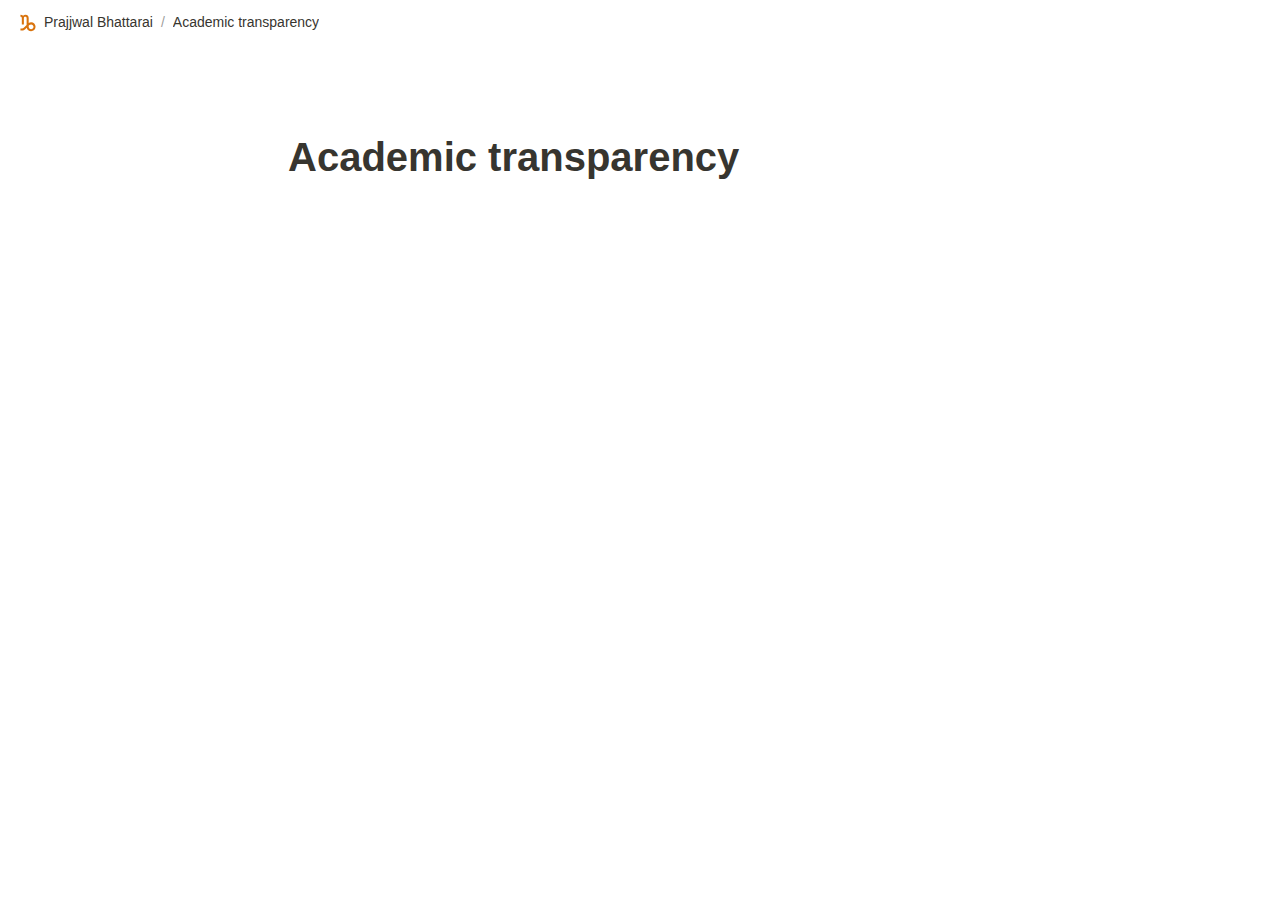
<file: academic-transparency.html>
<html class="notion-html"><head lang="en"><meta charset="utf-8"/><meta content="width=device-width,height=device-height,initial-scale=1,maximum-scale=1,user-scalable=no,viewport-fit=cover" name="viewport"/><title>Academic transparency</title><meta content="en_US" property="og:locale"/><link href="/images/favicon.ico" rel="shortcut icon" type="image/x-icon"/><link href="/images/logo-ios.png" rel="apple-touch-icon"/><meta content="yes" name="apple-mobile-web-app-capable"/><meta content="telephone=no" name="format-detection"/><meta content="no" name="msapplication-tap-highlight"/><meta content="A049JV0H0KC" name="slack-app-id"/><link href="4c758603f1604611142662f0ddecadcb583394b5.css" media="print" rel="stylesheet"/><link href="700779cd1d413b0610d034ad7a432ed749f3423d.css" rel="stylesheet"/><script src="dc00f9243e99763056cd06fc0e8d431de42022e7" type="text/javascript"></script><link href="e1d809d762eeca23edf0cb31bb17bf3c703085f5.css" rel="stylesheet"/><script src="f47b5732cd01fbead0a9350c41bf175ef8ce6457.js" type="text/javascript"></script></head><body class="notion-body"><style>body{background:#fff}body.dark{background:#191919}@keyframes notion-shimmer-animation{0%{transform:translateX(-100%) translateZ(0)}100%{transform:translateX(100%) translateZ(0)}}@keyframes notion-shimmer-fade-in{0%{opacity:0}100%{opacity:1}}@keyframes notion-spinner-rotate{0%{transform:rotate(0) translateZ(0)}100%{transform:rotate(360deg) translateZ(0)}}#initial-loading-spinner{position:fixed;height:100vh;width:100vw;z-index:-1;display:none;align-items:center;justify-content:center;opacity:.5}#initial-loading-spinner svg{height:24px;width:24px;animation:notion-spinner-rotate 1s linear infinite;transform-origin:center center;pointer-events:none}#skeleton{background:#fff;position:fixed;height:100vh;width:100vw;z-index:-1;display:none;overflow:hidden}#initial-loading-spinner.show,#skeleton.show{display:flex}body.dark #skeleton{background:#191919}.notion-front-page #skeleton,.notion-mobile #skeleton{display:none}#skeleton-sidebar{background-color:#fbfbfa;box-shadow:inset -1px 0 0 0 rgba(0,0,0,.025);display:flex;width:240px;flex-direction:column;padding:12px 14px;overflow:hidden}body.dark #skeleton-sidebar{background-color:#202020;box-shadow:inset -1px 0 0 0 rgba(255,255,255,.05)}#skeleton.isElectron #skeleton-sidebar{padding-top:46px}#skeleton .row{display:flex;margin-bottom:8px;align-items:center}#skeleton .row.fadein{animation:1s ease-in 0s 1 normal both running notion-shimmer-fade-in}#skeleton .chevron{width:12px;height:12px;display:block;margin-right:4px;fill:rgba(227,226,224,.5)}body.dark #skeleton .chevron{fill:#2f2f2f}.notion-shimmer{background:rgba(227,226,224,.5);overflow:hidden;position:relative}body.dark .notion-shimmer{background:#2f2f2f}.notion-shimmer::before{content:"";position:absolute;height:100%;width:100%;z-index:1;animation:1s linear infinite notion-shimmer-animation;background:linear-gradient(90deg,transparent 0,rgba(255,255,255,.4) 50%,transparent 100%)}body.dark .notion-shimmer::before{background:linear-gradient(90deg,transparent 0,rgba(86,86,86,.4) 50%,transparent 100%)}#skeleton .icon{width:20px;height:20px;border-radius:4px}#skeleton .text{height:10px;border-radius:10px}#skeleton .draggable{-webkit-app-region:drag;position:absolute;top:0;left:0;width:100%;height:36px;display:none}#skeleton.isElectron .draggable{display:block}</style><style id="scroll-properties">
			::-webkit-scrollbar {
				width: 10px;
				height: 10px;
			}
			::-webkit-scrollbar {
				background: transparent;
			}
			::-webkit-scrollbar-track {
				background: #EDECE9;
			}
			::-webkit-scrollbar-thumb {
				background:#D3D1CB;
			}
			::-webkit-scrollbar-thumb:hover {
				background:#AEACA6;
			}
		</style><div id="notion-app"><div class="notion-app-inner notion-light-theme" style='color: rgb(55, 53, 47); fill: currentcolor; line-height: 1.5; font-family: ui-sans-serif, -apple-system, BlinkMacSystemFont, "Segoe UI", Helvetica, "Apple Color Emoji", Arial, sans-serif, "Segoe UI Emoji", "Segoe UI Symbol"; -webkit-font-smoothing: auto; background-color: white;'><div style="height: 100%;"><div class="notion-cursor-listener" style="width: 100vw; height: 100%; position: relative; display: flex; flex: 1 1 0%; background: white; cursor: text;"><div class="" style="display: flex; flex-direction: column; width: 100%; overflow: hidden;"><div style="max-width: 100vw; z-index: 100; background: white; user-select: none;"><div class="notion-topbar" style="width: 100%; max-width: 100vw; height: 45px; opacity: 1; transition: opacity 700ms ease 0s, color 700ms ease 0s; position: relative;"><div style="display: flex; justify-content: space-between; align-items: center; overflow: hidden; height: 45px; padding-left: 12px; padding-right: 10px;"><div class="notranslate" style="display: flex; align-items: center; line-height: 1.2; font-size: 14px; height: 100%; flex-grow: 0; margin-right: 8px; min-width: 0px;"><div class="notion-selectable notion-page-block" data-block-id="dd2617f8-69a2-40c7-8114-efc16aa4c98a" style="display: flex; align-items: center; min-width: 0px;"><a href="index.html" rel="noopener noreferrer" style="display: flex; text-decoration: none; user-select: none; cursor: pointer; color: inherit; min-width: 0px;"><div class="notion-focusable" role="button" style="user-select: none; transition: background 20ms ease-in 0s; cursor: pointer; display: inline-flex; align-items: center; flex-shrink: 1; white-space: nowrap; height: 24px; border-radius: 4px; font-size: inherit; line-height: 1.2; min-width: 0px; padding-left: 6px; padding-right: 6px; color: rgb(55, 53, 47);" tabindex="0"><div style="display: flex; align-items: center; min-width: 0px;"><div class="notion-record-icon notranslate" style="display: flex; align-items: center; justify-content: center; height: 20px; width: 20px; border-radius: 0.25em; flex-shrink: 0; margin-right: 6px; font-weight: 500;"><div><div style="width: 100%; height: 100%;"><img referrerpolicy="same-origin" src="753369748e1d06cdf69fceac8b23fcbcb109b995.svg" style="display: block; object-fit: cover; border-radius: 3px; width: 22px; height: 22px; transition: opacity 100ms ease-out 0s;"/></div></div></div><div class="notranslate" style="white-space: nowrap; overflow: hidden; text-overflow: ellipsis; max-width: 160px;">Prajjwal Bhattarai</div></div></div></a></div><span style="margin-left: 2px; margin-right: 2px; color: rgba(55, 53, 47, 0.5);">/</span><div class="notion-focusable" role="button" style="user-select: none; transition: background 20ms ease-in 0s; cursor: pointer; display: inline-flex; align-items: center; flex-shrink: 1; white-space: nowrap; height: 24px; border-radius: 4px; font-size: 14px; line-height: 1.2; min-width: 0px; padding-left: 6px; padding-right: 6px; color: rgb(55, 53, 47);" tabindex="0"><div class="notranslate" style="white-space: nowrap; overflow: hidden; text-overflow: ellipsis; max-width: 240px;">Academic transparency</div></div></div><div style="flex-grow: 1; flex-shrink: 1;"></div><div class="notion-focusable" role="button" style="user-select: none; transition: background 20ms ease-in 0s; cursor: pointer; display: inline-flex; align-items: center; flex-shrink: 0; white-space: nowrap; height: 28px; border-radius: 4px; font-size: 14px; line-height: 1.2; min-width: 0px; padding-left: 8px; padding-right: 8px; color: rgb(55, 53, 47);" tabindex="0"><svg class="searchNew" style="width: 14px; height: 14px; display: block; fill: inherit; flex-shrink: 0; backface-visibility: hidden; margin-right: 6px;" viewBox="0 0 17 17"><path d="M6.78027 13.6729C8.24805 13.6729 9.60156 13.1982 10.709 12.4072L14.875 16.5732C15.0684 16.7666 15.3232 16.8633 15.5957 16.8633C16.167 16.8633 16.5713 16.4238 16.5713 15.8613C16.5713 15.5977 16.4834 15.3516 16.29 15.1582L12.1504 11.0098C13.0205 9.86719 13.5391 8.45215 13.5391 6.91406C13.5391 3.19629 10.498 0.155273 6.78027 0.155273C3.0625 0.155273 0.0214844 3.19629 0.0214844 6.91406C0.0214844 10.6318 3.0625 13.6729 6.78027 13.6729ZM6.78027 12.2139C3.87988 12.2139 1.48047 9.81445 1.48047 6.91406C1.48047 4.01367 3.87988 1.61426 6.78027 1.61426C9.68066 1.61426 12.0801 4.01367 12.0801 6.91406C12.0801 9.81445 9.68066 12.2139 6.78027 12.2139Z"></path></svg>Search</div><div class="notion-focusable" role="button" style="user-select: none; transition: background 20ms ease-in 0s; cursor: pointer; display: inline-flex; align-items: center; flex-shrink: 0; white-space: nowrap; height: 28px; border-radius: 4px; font-size: 14px; line-height: 1.2; min-width: 0px; padding-left: 8px; padding-right: 8px; color: rgb(55, 53, 47);" tabindex="0">Duplicate</div><div class="notion-focusable" role="button" style="user-select: none; transition: background 20ms ease-in 0s; cursor: pointer; display: flex; align-items: center; justify-content: center; width: 32px; height: 28px; border-radius: 3px;" tabindex="0"><svg class="dots" style="width: 18px; height: 18px; display: block; fill: inherit; flex-shrink: 0; backface-visibility: hidden;" viewBox="0 0 13 3"><g><path d="M3,1.5A1.5,1.5,0,1,1,1.5,0,1.5,1.5,0,0,1,3,1.5Z"></path><path d="M8,1.5A1.5,1.5,0,1,1,6.5,0,1.5,1.5,0,0,1,8,1.5Z"></path><path d="M13,1.5A1.5,1.5,0,1,1,11.5,0,1.5,1.5,0,0,1,13,1.5Z"></path></g></svg></div><div style="flex: 0 0 auto; width: 1px; height: 16px; margin-left: 8px; margin-right: 8px; background: rgba(55, 53, 47, 0.16);"></div><div class="notion-focusable" role="button" style="user-select: none; transition: background 20ms ease-in 0s; cursor: pointer; display: inline-flex; align-items: center; flex-shrink: 0; white-space: nowrap; height: 28px; border-radius: 4px; font-size: 14px; line-height: 1.2; min-width: 0px; padding-left: 8px; padding-right: 8px; color: rgb(55, 53, 47);" tabindex="0"><svg class="notionLogo" style="width: 18px; height: 18px; display: block; fill: inherit; flex-shrink: 0; backface-visibility: hidden; margin-right: 6px;" viewBox="0 0 120 126"><path d="M 20.6927 21.9315C 24.5836 25.0924 26.0432 24.8512 33.3492 24.3638L 102.228 20.2279C 103.689 20.2279 102.474 18.7705 101.987 18.5283L 90.5477 10.2586C 88.3558 8.55699 85.4356 6.60818 79.8387 7.09563L 13.1433 11.9602C 10.711 12.2014 10.2251 13.4175 11.1939 14.3924L 20.6927 21.9315ZM 24.8281 37.9835L 24.8281 110.456C 24.8281 114.351 26.7745 115.808 31.1553 115.567L 106.853 111.187C 111.236 110.946 111.724 108.267 111.724 105.103L 111.724 33.1169C 111.724 29.958 110.509 28.2544 107.826 28.4976L 28.721 33.1169C 25.8018 33.3622 24.8281 34.8225 24.8281 37.9835ZM 99.5567 41.8711C 100.042 44.0622 99.5567 46.2512 97.3618 46.4974L 93.7143 47.2241L 93.7143 100.728C 90.5477 102.43 87.6275 103.403 85.1942 103.403C 81.2983 103.403 80.3226 102.186 77.4044 98.54L 53.5471 61.087L 53.5471 97.3239L 61.0964 99.0275C 61.0964 99.0275 61.0964 103.403 55.0057 103.403L 38.2148 104.377C 37.727 103.403 38.2148 100.973 39.9179 100.486L 44.2996 99.2717L 44.2996 51.36L 38.2158 50.8725C 37.728 48.6815 38.9431 45.5225 42.3532 45.2773L 60.3661 44.0631L 85.1942 82.0036L 85.1942 48.4402L 78.864 47.7136C 78.3781 45.0351 80.3226 43.0902 82.7569 42.849L 99.5567 41.8711ZM 7.5434 5.39404L 76.9175 0.285276C 85.4366 -0.445402 87.6285 0.0440428 92.983 3.93368L 115.128 19.4982C 118.782 22.1747 120 22.9034 120 25.8211L 120 111.187C 120 116.537 118.051 119.701 111.237 120.185L 30.6734 125.05C 25.5584 125.294 23.124 124.565 20.4453 121.158L 4.13735 99.9994C 1.21516 96.1048 0 93.191 0 89.7819L 0 13.903C 0 9.5279 1.94945 5.8785 7.5434 5.39404Z"></path></svg>Try Notion</div></div></div><div style="width: calc(100% - 0px); user-select: none;"></div></div><div class="notion-frame" style="flex-grow: 0; flex-shrink: 1; display: flex; flex-direction: column; background: white; z-index: 1; height: calc(100vh - 45px); max-height: 100%; position: relative; width: 1920px;"><div class="notion-scroller vertical" style="display: flex; flex-direction: column; z-index: 1; flex-grow: 1; position: relative; align-items: center; margin-right: 0px; margin-bottom: 0px; overflow: hidden auto;"><div style="position: absolute; top: 0px; left: 0px;"><div></div></div><div class="whenContentEditable" data-content-editable-root="true" style="caret-color: rgb(55, 53, 47); width: 100%; display: flex; flex-direction: column; position: relative; align-items: center; flex-grow: 1; --whenContentEditable--WebkitUserModify:read-write-plaintext-only;"><span style="height: 1px; width: 1px;"></span><div class="pseudoSelection" contenteditable="false" data-content-editable-void="true" style="user-select: none; --pseudoSelection--background:transparent; width: 100%; display: flex; flex-direction: column; align-items: center; flex-shrink: 0; flex-grow: 0; z-index: 2;"></div><div style="width: 100%; display: flex; justify-content: center; z-index: 3; flex-shrink: 0;"><div style="max-width: 100%; min-width: 0px; width: 900px;"><div style="width: 100%; display: flex; flex-direction: column; align-items: center; flex-shrink: 0; flex-grow: 0;"><div style="max-width: 100%; padding-left: calc(96px + env(safe-area-inset-left)); width: 100%;"><div class="pseudoSelection" contenteditable="false" data-content-editable-void="true" style="user-select: none; --pseudoSelection--background:transparent; pointer-events: none;"><div class="notion-page-controls" style='display: flex; justify-content: flex-start; flex-wrap: wrap; margin-top: 80px; margin-bottom: 4px; margin-left: -1px; color: rgba(55, 53, 47, 0.5); font-family: ui-sans-serif, -apple-system, BlinkMacSystemFont, "Segoe UI", Helvetica, "Apple Color Emoji", Arial, sans-serif, "Segoe UI Emoji", "Segoe UI Symbol"; height: 24px; pointer-events: auto;'></div></div><div style="padding-right: calc(96px + env(safe-area-inset-right));"><div><div class="notion-selectable notion-page-block" data-block-id="3b0414ec-df8c-49a2-a3a9-4bdd22c8aca2" style='color: rgb(55, 53, 47); font-weight: 700; line-height: 1.2; font-size: 40px; font-family: ui-sans-serif, -apple-system, BlinkMacSystemFont, "Segoe UI", Helvetica, "Apple Color Emoji", Arial, sans-serif, "Segoe UI Emoji", "Segoe UI Symbol"; cursor: text; display: flex; align-items: center;'><div contenteditable="false" data-content-editable-leaf="true" placeholder="Untitled" spellcheck="true" style="max-width: 100%; width: 100%; white-space: pre-wrap; word-break: break-word; caret-color: rgb(55, 53, 47); padding: 3px 2px;">Academic transparency</div></div><div style="margin-left: 4px;"></div></div></div></div></div><div style="width: 100%; display: flex; flex-direction: column; align-items: center; flex-shrink: 0; flex-grow: 0;"><div contenteditable="false" data-content-editable-void="true" style="padding-left: calc(96px + env(safe-area-inset-left)); padding-right: calc(96px + env(safe-area-inset-right)); max-width: 100%; width: 100%;"></div></div></div></div><main style="display: flex; width: 100%; justify-content: center; padding-top: 5px;"><div style="max-width: 100%; min-width: 0px; width: 900px;"><div class="notion-page-content" style="flex-shrink: 0; flex-grow: 1; max-width: 100%; display: flex; align-items: flex-start; flex-direction: column; font-size: 16px; line-height: 1.5; width: 100%; z-index: 4; padding-bottom: 15vh; padding-left: calc(96px + env(safe-area-inset-left)); padding-right: calc(96px + env(safe-area-inset-right));"></div></div><div contenteditable="false" data-content-editable-void="true" style="width: 0px;"><div style="display: none; flex-shrink: 0; pointer-events: none; width: 0px; position: absolute; right: 192px; opacity: 0;"><div style="display: flex; flex-direction: column; padding: 5px 16px; width: 340px; flex-shrink: 0; height: 100%; position: relative; pointer-events: none; z-index: 1;"><div style="position: absolute; pointer-events: none; width: 100%; height: 100%; top: -5px; background: linear-gradient(white 0px, rgba(255, 255, 255, 0) 15px);"></div></div></div></div></main><span style="height: 1px; width: 1px;"></span></div><div class="notion-presence-container" style="position: absolute; top: 0px; left: 0px; z-index: 89;"><div></div></div></div></div></div><div class="notion-peek-renderer" style="position: fixed; top: 0px; right: 0px; bottom: 0px; width: 960px; z-index: 109; transform: translateX(960px) translateZ(0px);"></div></div></div></div></div><textarea aria-hidden="true" style="opacity: 0; pointer-events: none; position: fixed; left: 0px; top: 0px;"></textarea><textarea aria-hidden="true" style="opacity: 0; pointer-events: none; position: fixed; left: 0px; top: 0px;"></textarea><script src="1172e9111a5fb396bcb8a05870b5eabf8abf221c.js" type="text/javascript"></script><div style="width: env(safe-area-inset-bottom);"></div></body></html>
</file>
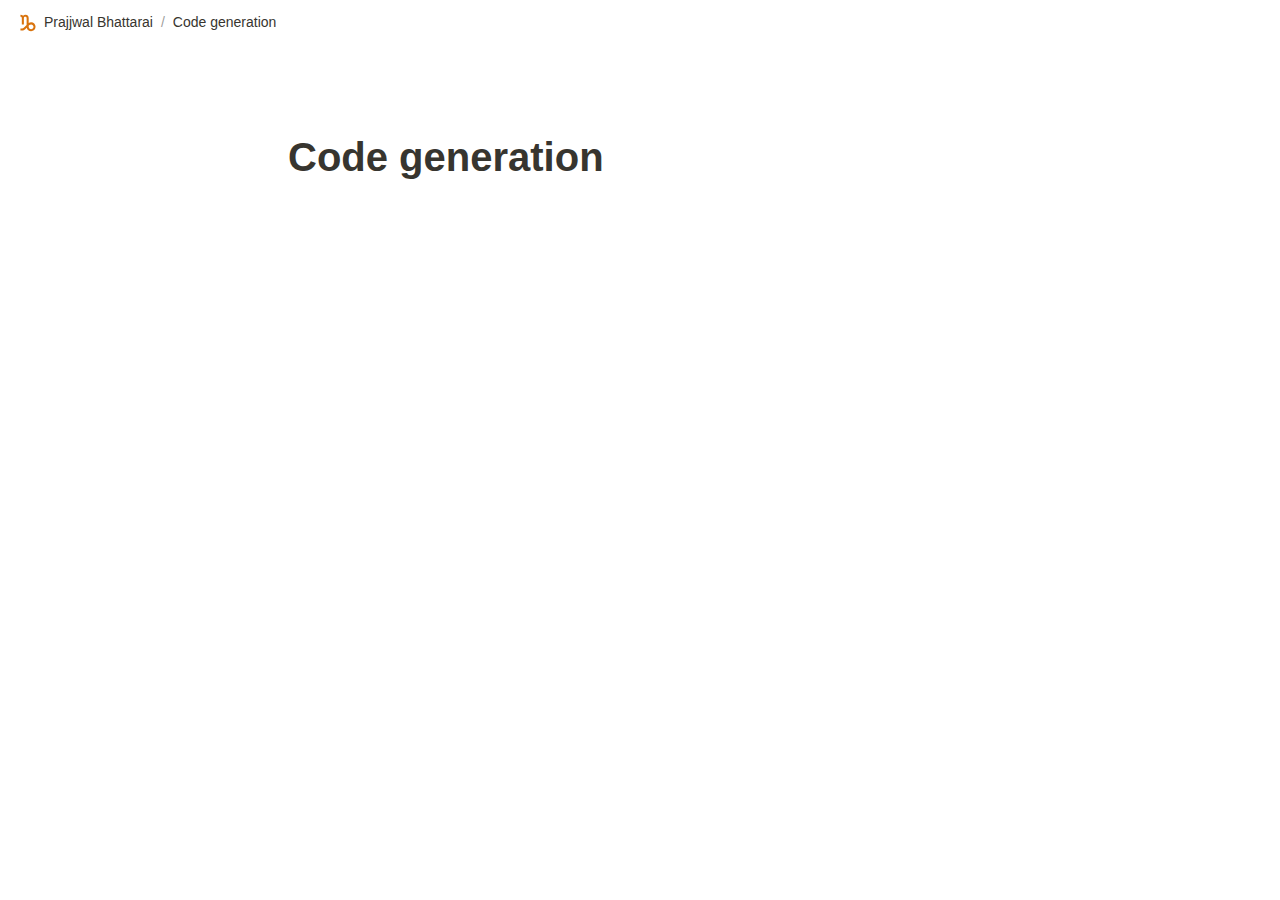
<file: code-generation.html>
<html class="notion-html"><head lang="en"><meta charset="utf-8"/><meta content="width=device-width,height=device-height,initial-scale=1,maximum-scale=1,user-scalable=no,viewport-fit=cover" name="viewport"/><title>Code generation</title><meta content="en_US" property="og:locale"/><link href="/images/favicon.ico" rel="shortcut icon" type="image/x-icon"/><link href="/images/logo-ios.png" rel="apple-touch-icon"/><meta content="yes" name="apple-mobile-web-app-capable"/><meta content="telephone=no" name="format-detection"/><meta content="no" name="msapplication-tap-highlight"/><meta content="A049JV0H0KC" name="slack-app-id"/><link href="4c758603f1604611142662f0ddecadcb583394b5.css" media="print" rel="stylesheet"/><link href="700779cd1d413b0610d034ad7a432ed749f3423d.css" rel="stylesheet"/><script src="dc00f9243e99763056cd06fc0e8d431de42022e7" type="text/javascript"></script><link href="e1d809d762eeca23edf0cb31bb17bf3c703085f5.css" rel="stylesheet"/><script src="f47b5732cd01fbead0a9350c41bf175ef8ce6457.js" type="text/javascript"></script></head><body class="notion-body"><style>body{background:#fff}body.dark{background:#191919}@keyframes notion-shimmer-animation{0%{transform:translateX(-100%) translateZ(0)}100%{transform:translateX(100%) translateZ(0)}}@keyframes notion-shimmer-fade-in{0%{opacity:0}100%{opacity:1}}@keyframes notion-spinner-rotate{0%{transform:rotate(0) translateZ(0)}100%{transform:rotate(360deg) translateZ(0)}}#initial-loading-spinner{position:fixed;height:100vh;width:100vw;z-index:-1;display:none;align-items:center;justify-content:center;opacity:.5}#initial-loading-spinner svg{height:24px;width:24px;animation:notion-spinner-rotate 1s linear infinite;transform-origin:center center;pointer-events:none}#skeleton{background:#fff;position:fixed;height:100vh;width:100vw;z-index:-1;display:none;overflow:hidden}#initial-loading-spinner.show,#skeleton.show{display:flex}body.dark #skeleton{background:#191919}.notion-front-page #skeleton,.notion-mobile #skeleton{display:none}#skeleton-sidebar{background-color:#fbfbfa;box-shadow:inset -1px 0 0 0 rgba(0,0,0,.025);display:flex;width:240px;flex-direction:column;padding:12px 14px;overflow:hidden}body.dark #skeleton-sidebar{background-color:#202020;box-shadow:inset -1px 0 0 0 rgba(255,255,255,.05)}#skeleton.isElectron #skeleton-sidebar{padding-top:46px}#skeleton .row{display:flex;margin-bottom:8px;align-items:center}#skeleton .row.fadein{animation:1s ease-in 0s 1 normal both running notion-shimmer-fade-in}#skeleton .chevron{width:12px;height:12px;display:block;margin-right:4px;fill:rgba(227,226,224,.5)}body.dark #skeleton .chevron{fill:#2f2f2f}.notion-shimmer{background:rgba(227,226,224,.5);overflow:hidden;position:relative}body.dark .notion-shimmer{background:#2f2f2f}.notion-shimmer::before{content:"";position:absolute;height:100%;width:100%;z-index:1;animation:1s linear infinite notion-shimmer-animation;background:linear-gradient(90deg,transparent 0,rgba(255,255,255,.4) 50%,transparent 100%)}body.dark .notion-shimmer::before{background:linear-gradient(90deg,transparent 0,rgba(86,86,86,.4) 50%,transparent 100%)}#skeleton .icon{width:20px;height:20px;border-radius:4px}#skeleton .text{height:10px;border-radius:10px}#skeleton .draggable{-webkit-app-region:drag;position:absolute;top:0;left:0;width:100%;height:36px;display:none}#skeleton.isElectron .draggable{display:block}</style><style id="scroll-properties">
			::-webkit-scrollbar {
				width: 10px;
				height: 10px;
			}
			::-webkit-scrollbar {
				background: transparent;
			}
			::-webkit-scrollbar-track {
				background: #EDECE9;
			}
			::-webkit-scrollbar-thumb {
				background:#D3D1CB;
			}
			::-webkit-scrollbar-thumb:hover {
				background:#AEACA6;
			}
		</style><div id="notion-app"><div class="notion-app-inner notion-light-theme" style='color: rgb(55, 53, 47); fill: currentcolor; line-height: 1.5; font-family: ui-sans-serif, -apple-system, BlinkMacSystemFont, "Segoe UI", Helvetica, "Apple Color Emoji", Arial, sans-serif, "Segoe UI Emoji", "Segoe UI Symbol"; -webkit-font-smoothing: auto; background-color: white;'><div style="height: 100%;"><div class="notion-cursor-listener" style="width: 100vw; height: 100%; position: relative; display: flex; flex: 1 1 0%; background: white; cursor: text;"><div class="" style="display: flex; flex-direction: column; width: 100%; overflow: hidden;"><div style="max-width: 100vw; z-index: 100; background: white; user-select: none;"><div class="notion-topbar" style="width: 100%; max-width: 100vw; height: 45px; opacity: 1; transition: opacity 700ms ease 0s, color 700ms ease 0s; position: relative;"><div style="display: flex; justify-content: space-between; align-items: center; overflow: hidden; height: 45px; padding-left: 12px; padding-right: 10px;"><div class="notranslate" style="display: flex; align-items: center; line-height: 1.2; font-size: 14px; height: 100%; flex-grow: 0; margin-right: 8px; min-width: 0px;"><div class="notion-selectable notion-page-block" data-block-id="dd2617f8-69a2-40c7-8114-efc16aa4c98a" style="display: flex; align-items: center; min-width: 0px;"><a href="index.html" rel="noopener noreferrer" style="display: flex; text-decoration: none; user-select: none; cursor: pointer; color: inherit; min-width: 0px;"><div class="notion-focusable" role="button" style="user-select: none; transition: background 20ms ease-in 0s; cursor: pointer; display: inline-flex; align-items: center; flex-shrink: 1; white-space: nowrap; height: 24px; border-radius: 4px; font-size: inherit; line-height: 1.2; min-width: 0px; padding-left: 6px; padding-right: 6px; color: rgb(55, 53, 47);" tabindex="0"><div style="display: flex; align-items: center; min-width: 0px;"><div class="notion-record-icon notranslate" style="display: flex; align-items: center; justify-content: center; height: 20px; width: 20px; border-radius: 0.25em; flex-shrink: 0; margin-right: 6px; font-weight: 500;"><div><div style="width: 100%; height: 100%;"><img referrerpolicy="same-origin" src="753369748e1d06cdf69fceac8b23fcbcb109b995.svg" style="display: block; object-fit: cover; border-radius: 3px; width: 22px; height: 22px; transition: opacity 100ms ease-out 0s;"/></div></div></div><div class="notranslate" style="white-space: nowrap; overflow: hidden; text-overflow: ellipsis; max-width: 160px;">Prajjwal Bhattarai</div></div></div></a></div><span style="margin-left: 2px; margin-right: 2px; color: rgba(55, 53, 47, 0.5);">/</span><div class="notion-focusable" role="button" style="user-select: none; transition: background 20ms ease-in 0s; cursor: pointer; display: inline-flex; align-items: center; flex-shrink: 1; white-space: nowrap; height: 24px; border-radius: 4px; font-size: 14px; line-height: 1.2; min-width: 0px; padding-left: 6px; padding-right: 6px; color: rgb(55, 53, 47);" tabindex="0"><div class="notranslate" style="white-space: nowrap; overflow: hidden; text-overflow: ellipsis; max-width: 240px;">Code generation</div></div></div><div style="flex-grow: 1; flex-shrink: 1;"></div><div class="notion-focusable" role="button" style="user-select: none; transition: background 20ms ease-in 0s; cursor: pointer; display: inline-flex; align-items: center; flex-shrink: 0; white-space: nowrap; height: 28px; border-radius: 4px; font-size: 14px; line-height: 1.2; min-width: 0px; padding-left: 8px; padding-right: 8px; color: rgb(55, 53, 47);" tabindex="0"><svg class="searchNew" style="width: 14px; height: 14px; display: block; fill: inherit; flex-shrink: 0; backface-visibility: hidden; margin-right: 6px;" viewBox="0 0 17 17"><path d="M6.78027 13.6729C8.24805 13.6729 9.60156 13.1982 10.709 12.4072L14.875 16.5732C15.0684 16.7666 15.3232 16.8633 15.5957 16.8633C16.167 16.8633 16.5713 16.4238 16.5713 15.8613C16.5713 15.5977 16.4834 15.3516 16.29 15.1582L12.1504 11.0098C13.0205 9.86719 13.5391 8.45215 13.5391 6.91406C13.5391 3.19629 10.498 0.155273 6.78027 0.155273C3.0625 0.155273 0.0214844 3.19629 0.0214844 6.91406C0.0214844 10.6318 3.0625 13.6729 6.78027 13.6729ZM6.78027 12.2139C3.87988 12.2139 1.48047 9.81445 1.48047 6.91406C1.48047 4.01367 3.87988 1.61426 6.78027 1.61426C9.68066 1.61426 12.0801 4.01367 12.0801 6.91406C12.0801 9.81445 9.68066 12.2139 6.78027 12.2139Z"></path></svg>Search</div><div class="notion-focusable" role="button" style="user-select: none; transition: background 20ms ease-in 0s; cursor: pointer; display: inline-flex; align-items: center; flex-shrink: 0; white-space: nowrap; height: 28px; border-radius: 4px; font-size: 14px; line-height: 1.2; min-width: 0px; padding-left: 8px; padding-right: 8px; color: rgb(55, 53, 47);" tabindex="0">Duplicate</div><div class="notion-focusable" role="button" style="user-select: none; transition: background 20ms ease-in 0s; cursor: pointer; display: flex; align-items: center; justify-content: center; width: 32px; height: 28px; border-radius: 3px;" tabindex="0"><svg class="dots" style="width: 18px; height: 18px; display: block; fill: inherit; flex-shrink: 0; backface-visibility: hidden;" viewBox="0 0 13 3"><g><path d="M3,1.5A1.5,1.5,0,1,1,1.5,0,1.5,1.5,0,0,1,3,1.5Z"></path><path d="M8,1.5A1.5,1.5,0,1,1,6.5,0,1.5,1.5,0,0,1,8,1.5Z"></path><path d="M13,1.5A1.5,1.5,0,1,1,11.5,0,1.5,1.5,0,0,1,13,1.5Z"></path></g></svg></div><div style="flex: 0 0 auto; width: 1px; height: 16px; margin-left: 8px; margin-right: 8px; background: rgba(55, 53, 47, 0.16);"></div><div class="notion-focusable" role="button" style="user-select: none; transition: background 20ms ease-in 0s; cursor: pointer; display: inline-flex; align-items: center; flex-shrink: 0; white-space: nowrap; height: 28px; border-radius: 4px; font-size: 14px; line-height: 1.2; min-width: 0px; padding-left: 8px; padding-right: 8px; color: rgb(55, 53, 47);" tabindex="0"><svg class="notionLogo" style="width: 18px; height: 18px; display: block; fill: inherit; flex-shrink: 0; backface-visibility: hidden; margin-right: 6px;" viewBox="0 0 120 126"><path d="M 20.6927 21.9315C 24.5836 25.0924 26.0432 24.8512 33.3492 24.3638L 102.228 20.2279C 103.689 20.2279 102.474 18.7705 101.987 18.5283L 90.5477 10.2586C 88.3558 8.55699 85.4356 6.60818 79.8387 7.09563L 13.1433 11.9602C 10.711 12.2014 10.2251 13.4175 11.1939 14.3924L 20.6927 21.9315ZM 24.8281 37.9835L 24.8281 110.456C 24.8281 114.351 26.7745 115.808 31.1553 115.567L 106.853 111.187C 111.236 110.946 111.724 108.267 111.724 105.103L 111.724 33.1169C 111.724 29.958 110.509 28.2544 107.826 28.4976L 28.721 33.1169C 25.8018 33.3622 24.8281 34.8225 24.8281 37.9835ZM 99.5567 41.8711C 100.042 44.0622 99.5567 46.2512 97.3618 46.4974L 93.7143 47.2241L 93.7143 100.728C 90.5477 102.43 87.6275 103.403 85.1942 103.403C 81.2983 103.403 80.3226 102.186 77.4044 98.54L 53.5471 61.087L 53.5471 97.3239L 61.0964 99.0275C 61.0964 99.0275 61.0964 103.403 55.0057 103.403L 38.2148 104.377C 37.727 103.403 38.2148 100.973 39.9179 100.486L 44.2996 99.2717L 44.2996 51.36L 38.2158 50.8725C 37.728 48.6815 38.9431 45.5225 42.3532 45.2773L 60.3661 44.0631L 85.1942 82.0036L 85.1942 48.4402L 78.864 47.7136C 78.3781 45.0351 80.3226 43.0902 82.7569 42.849L 99.5567 41.8711ZM 7.5434 5.39404L 76.9175 0.285276C 85.4366 -0.445402 87.6285 0.0440428 92.983 3.93368L 115.128 19.4982C 118.782 22.1747 120 22.9034 120 25.8211L 120 111.187C 120 116.537 118.051 119.701 111.237 120.185L 30.6734 125.05C 25.5584 125.294 23.124 124.565 20.4453 121.158L 4.13735 99.9994C 1.21516 96.1048 0 93.191 0 89.7819L 0 13.903C 0 9.5279 1.94945 5.8785 7.5434 5.39404Z"></path></svg>Try Notion</div></div></div><div style="width: calc(100% - 0px); user-select: none;"></div></div><div class="notion-frame" style="flex-grow: 0; flex-shrink: 1; display: flex; flex-direction: column; background: white; z-index: 1; height: calc(100vh - 45px); max-height: 100%; position: relative; width: 1920px;"><div class="notion-scroller vertical" style="display: flex; flex-direction: column; z-index: 1; flex-grow: 1; position: relative; align-items: center; margin-right: 0px; margin-bottom: 0px; overflow: hidden auto;"><div style="position: absolute; top: 0px; left: 0px;"><div></div></div><div class="whenContentEditable" data-content-editable-root="true" style="caret-color: rgb(55, 53, 47); width: 100%; display: flex; flex-direction: column; position: relative; align-items: center; flex-grow: 1; --whenContentEditable--WebkitUserModify:read-write-plaintext-only;"><span style="height: 1px; width: 1px;"></span><div class="pseudoSelection" contenteditable="false" data-content-editable-void="true" style="user-select: none; --pseudoSelection--background:transparent; width: 100%; display: flex; flex-direction: column; align-items: center; flex-shrink: 0; flex-grow: 0; z-index: 2;"></div><div style="width: 100%; display: flex; justify-content: center; z-index: 3; flex-shrink: 0;"><div style="max-width: 100%; min-width: 0px; width: 900px;"><div style="width: 100%; display: flex; flex-direction: column; align-items: center; flex-shrink: 0; flex-grow: 0;"><div style="max-width: 100%; padding-left: calc(96px + env(safe-area-inset-left)); width: 100%;"><div class="pseudoSelection" contenteditable="false" data-content-editable-void="true" style="user-select: none; --pseudoSelection--background:transparent; pointer-events: none;"><div class="notion-page-controls" style='display: flex; justify-content: flex-start; flex-wrap: wrap; margin-top: 80px; margin-bottom: 4px; margin-left: -1px; color: rgba(55, 53, 47, 0.5); font-family: ui-sans-serif, -apple-system, BlinkMacSystemFont, "Segoe UI", Helvetica, "Apple Color Emoji", Arial, sans-serif, "Segoe UI Emoji", "Segoe UI Symbol"; height: 24px; pointer-events: auto;'></div></div><div style="padding-right: calc(96px + env(safe-area-inset-right));"><div><div class="notion-selectable notion-page-block" data-block-id="4298e332-3726-4fe0-9173-1adb06f3d642" style='color: rgb(55, 53, 47); font-weight: 700; line-height: 1.2; font-size: 40px; font-family: ui-sans-serif, -apple-system, BlinkMacSystemFont, "Segoe UI", Helvetica, "Apple Color Emoji", Arial, sans-serif, "Segoe UI Emoji", "Segoe UI Symbol"; cursor: text; display: flex; align-items: center;'><div contenteditable="false" data-content-editable-leaf="true" placeholder="Untitled" spellcheck="true" style="max-width: 100%; width: 100%; white-space: pre-wrap; word-break: break-word; caret-color: rgb(55, 53, 47); padding: 3px 2px;">Code generation</div></div><div style="margin-left: 4px;"></div></div></div></div></div><div style="width: 100%; display: flex; flex-direction: column; align-items: center; flex-shrink: 0; flex-grow: 0;"><div contenteditable="false" data-content-editable-void="true" style="padding-left: calc(96px + env(safe-area-inset-left)); padding-right: calc(96px + env(safe-area-inset-right)); max-width: 100%; width: 100%;"></div></div></div></div><main style="display: flex; width: 100%; justify-content: center; padding-top: 5px;"><div style="max-width: 100%; min-width: 0px; width: 900px;"><div class="notion-page-content" style="flex-shrink: 0; flex-grow: 1; max-width: 100%; display: flex; align-items: flex-start; flex-direction: column; font-size: 16px; line-height: 1.5; width: 100%; z-index: 4; padding-bottom: 15vh; padding-left: calc(96px + env(safe-area-inset-left)); padding-right: calc(96px + env(safe-area-inset-right));"></div></div><div contenteditable="false" data-content-editable-void="true" style="width: 0px;"><div style="display: none; flex-shrink: 0; pointer-events: none; width: 0px; position: absolute; right: 192px; opacity: 0;"><div style="display: flex; flex-direction: column; padding: 5px 16px; width: 340px; flex-shrink: 0; height: 100%; position: relative; pointer-events: none; z-index: 1;"><div style="position: absolute; pointer-events: none; width: 100%; height: 100%; top: -5px; background: linear-gradient(white 0px, rgba(255, 255, 255, 0) 15px);"></div></div></div></div></main><span style="height: 1px; width: 1px;"></span></div><div class="notion-presence-container" style="position: absolute; top: 0px; left: 0px; z-index: 89;"><div></div></div></div></div></div><div class="notion-peek-renderer" style="position: fixed; top: 0px; right: 0px; bottom: 0px; width: 960px; z-index: 109; transform: translateX(960px) translateZ(0px);"></div></div></div></div></div><textarea aria-hidden="true" style="opacity: 0; pointer-events: none; position: fixed; left: 0px; top: 0px;"></textarea><textarea aria-hidden="true" style="opacity: 0; pointer-events: none; position: fixed; left: 0px; top: 0px;"></textarea><script src="1172e9111a5fb396bcb8a05870b5eabf8abf221c.js" type="text/javascript"></script><div style="width: env(safe-area-inset-bottom);"></div></body></html>
</file>
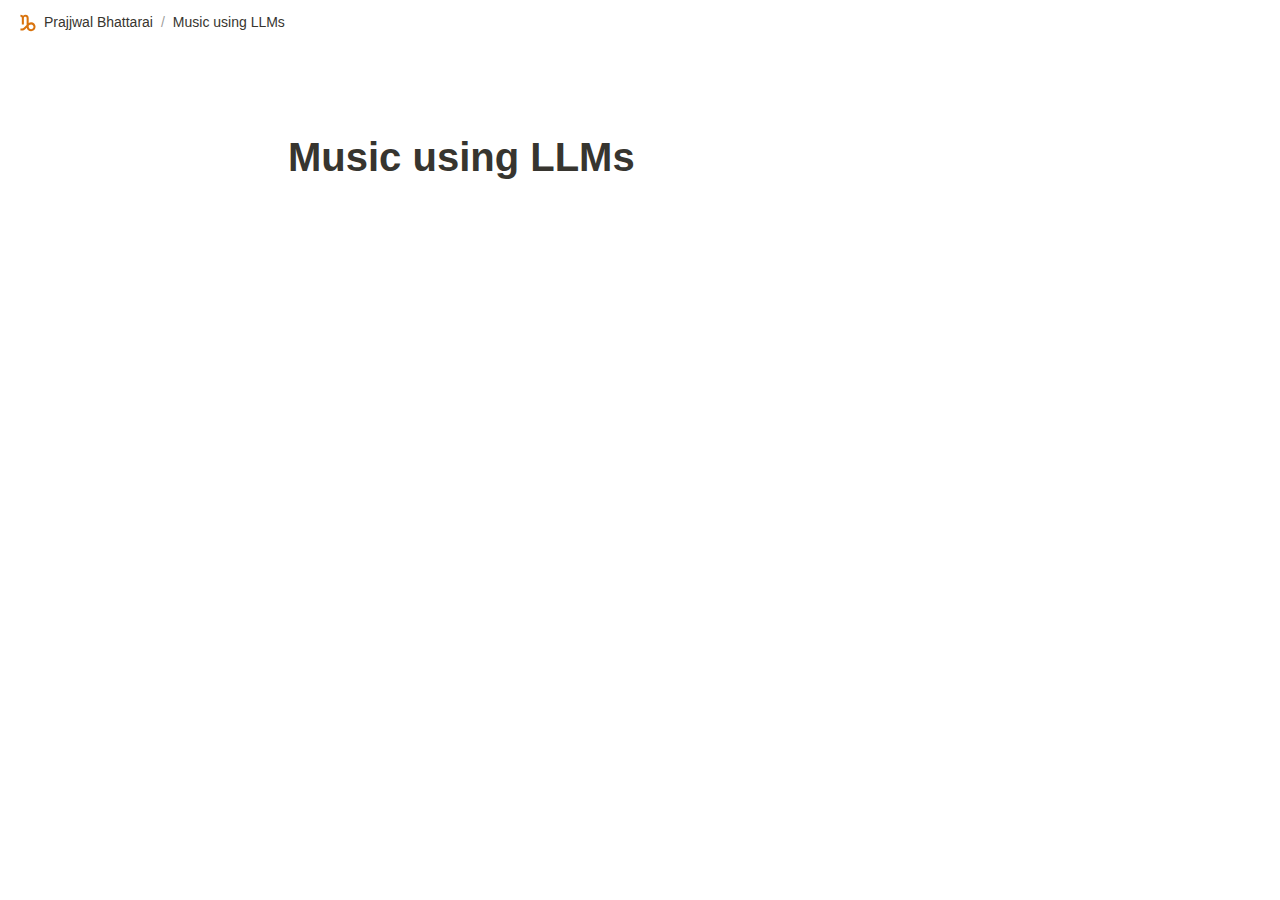
<file: music-using-llms.html>
<html class="notion-html"><head lang="en"><meta charset="utf-8"/><meta content="width=device-width,height=device-height,initial-scale=1,maximum-scale=1,user-scalable=no,viewport-fit=cover" name="viewport"/><title>Music using LLMs</title><meta content="en_US" property="og:locale"/><link href="/images/favicon.ico" rel="shortcut icon" type="image/x-icon"/><link href="/images/logo-ios.png" rel="apple-touch-icon"/><meta content="yes" name="apple-mobile-web-app-capable"/><meta content="telephone=no" name="format-detection"/><meta content="no" name="msapplication-tap-highlight"/><meta content="A049JV0H0KC" name="slack-app-id"/><link href="4c758603f1604611142662f0ddecadcb583394b5.css" media="print" rel="stylesheet"/><link href="700779cd1d413b0610d034ad7a432ed749f3423d.css" rel="stylesheet"/><script src="dc00f9243e99763056cd06fc0e8d431de42022e7" type="text/javascript"></script><link href="e1d809d762eeca23edf0cb31bb17bf3c703085f5.css" rel="stylesheet"/><script src="f47b5732cd01fbead0a9350c41bf175ef8ce6457.js" type="text/javascript"></script></head><body class="notion-body"><style>body{background:#fff}body.dark{background:#191919}@keyframes notion-shimmer-animation{0%{transform:translateX(-100%) translateZ(0)}100%{transform:translateX(100%) translateZ(0)}}@keyframes notion-shimmer-fade-in{0%{opacity:0}100%{opacity:1}}@keyframes notion-spinner-rotate{0%{transform:rotate(0) translateZ(0)}100%{transform:rotate(360deg) translateZ(0)}}#initial-loading-spinner{position:fixed;height:100vh;width:100vw;z-index:-1;display:none;align-items:center;justify-content:center;opacity:.5}#initial-loading-spinner svg{height:24px;width:24px;animation:notion-spinner-rotate 1s linear infinite;transform-origin:center center;pointer-events:none}#skeleton{background:#fff;position:fixed;height:100vh;width:100vw;z-index:-1;display:none;overflow:hidden}#initial-loading-spinner.show,#skeleton.show{display:flex}body.dark #skeleton{background:#191919}.notion-front-page #skeleton,.notion-mobile #skeleton{display:none}#skeleton-sidebar{background-color:#fbfbfa;box-shadow:inset -1px 0 0 0 rgba(0,0,0,.025);display:flex;width:240px;flex-direction:column;padding:12px 14px;overflow:hidden}body.dark #skeleton-sidebar{background-color:#202020;box-shadow:inset -1px 0 0 0 rgba(255,255,255,.05)}#skeleton.isElectron #skeleton-sidebar{padding-top:46px}#skeleton .row{display:flex;margin-bottom:8px;align-items:center}#skeleton .row.fadein{animation:1s ease-in 0s 1 normal both running notion-shimmer-fade-in}#skeleton .chevron{width:12px;height:12px;display:block;margin-right:4px;fill:rgba(227,226,224,.5)}body.dark #skeleton .chevron{fill:#2f2f2f}.notion-shimmer{background:rgba(227,226,224,.5);overflow:hidden;position:relative}body.dark .notion-shimmer{background:#2f2f2f}.notion-shimmer::before{content:"";position:absolute;height:100%;width:100%;z-index:1;animation:1s linear infinite notion-shimmer-animation;background:linear-gradient(90deg,transparent 0,rgba(255,255,255,.4) 50%,transparent 100%)}body.dark .notion-shimmer::before{background:linear-gradient(90deg,transparent 0,rgba(86,86,86,.4) 50%,transparent 100%)}#skeleton .icon{width:20px;height:20px;border-radius:4px}#skeleton .text{height:10px;border-radius:10px}#skeleton .draggable{-webkit-app-region:drag;position:absolute;top:0;left:0;width:100%;height:36px;display:none}#skeleton.isElectron .draggable{display:block}</style><style id="scroll-properties">
			::-webkit-scrollbar {
				width: 10px;
				height: 10px;
			}
			::-webkit-scrollbar {
				background: transparent;
			}
			::-webkit-scrollbar-track {
				background: #EDECE9;
			}
			::-webkit-scrollbar-thumb {
				background:#D3D1CB;
			}
			::-webkit-scrollbar-thumb:hover {
				background:#AEACA6;
			}
		</style><div id="notion-app"><div class="notion-app-inner notion-light-theme" style='color: rgb(55, 53, 47); fill: currentcolor; line-height: 1.5; font-family: ui-sans-serif, -apple-system, BlinkMacSystemFont, "Segoe UI", Helvetica, "Apple Color Emoji", Arial, sans-serif, "Segoe UI Emoji", "Segoe UI Symbol"; -webkit-font-smoothing: auto; background-color: white;'><div style="height: 100%;"><div class="notion-cursor-listener" style="width: 100vw; height: 100%; position: relative; display: flex; flex: 1 1 0%; background: white; cursor: text;"><div class="" style="display: flex; flex-direction: column; width: 100%; overflow: hidden;"><div style="max-width: 100vw; z-index: 100; background: white; user-select: none;"><div class="notion-topbar" style="width: 100%; max-width: 100vw; height: 45px; opacity: 1; transition: opacity 700ms ease 0s, color 700ms ease 0s; position: relative;"><div style="display: flex; justify-content: space-between; align-items: center; overflow: hidden; height: 45px; padding-left: 12px; padding-right: 10px;"><div class="notranslate" style="display: flex; align-items: center; line-height: 1.2; font-size: 14px; height: 100%; flex-grow: 0; margin-right: 8px; min-width: 0px;"><div class="notion-selectable notion-page-block" data-block-id="dd2617f8-69a2-40c7-8114-efc16aa4c98a" style="display: flex; align-items: center; min-width: 0px;"><a href="index.html" rel="noopener noreferrer" style="display: flex; text-decoration: none; user-select: none; cursor: pointer; color: inherit; min-width: 0px;"><div class="notion-focusable" role="button" style="user-select: none; transition: background 20ms ease-in 0s; cursor: pointer; display: inline-flex; align-items: center; flex-shrink: 1; white-space: nowrap; height: 24px; border-radius: 4px; font-size: inherit; line-height: 1.2; min-width: 0px; padding-left: 6px; padding-right: 6px; color: rgb(55, 53, 47);" tabindex="0"><div style="display: flex; align-items: center; min-width: 0px;"><div class="notion-record-icon notranslate" style="display: flex; align-items: center; justify-content: center; height: 20px; width: 20px; border-radius: 0.25em; flex-shrink: 0; margin-right: 6px; font-weight: 500;"><div><div style="width: 100%; height: 100%;"><img referrerpolicy="same-origin" src="753369748e1d06cdf69fceac8b23fcbcb109b995.svg" style="display: block; object-fit: cover; border-radius: 3px; width: 22px; height: 22px; transition: opacity 100ms ease-out 0s;"/></div></div></div><div class="notranslate" style="white-space: nowrap; overflow: hidden; text-overflow: ellipsis; max-width: 160px;">Prajjwal Bhattarai</div></div></div></a></div><span style="margin-left: 2px; margin-right: 2px; color: rgba(55, 53, 47, 0.5);">/</span><div class="notion-focusable" role="button" style="user-select: none; transition: background 20ms ease-in 0s; cursor: pointer; display: inline-flex; align-items: center; flex-shrink: 1; white-space: nowrap; height: 24px; border-radius: 4px; font-size: 14px; line-height: 1.2; min-width: 0px; padding-left: 6px; padding-right: 6px; color: rgb(55, 53, 47);" tabindex="0"><div class="notranslate" style="white-space: nowrap; overflow: hidden; text-overflow: ellipsis; max-width: 240px;">Music using LLMs</div></div></div><div style="flex-grow: 1; flex-shrink: 1;"></div><div class="notion-focusable" role="button" style="user-select: none; transition: background 20ms ease-in 0s; cursor: pointer; display: inline-flex; align-items: center; flex-shrink: 0; white-space: nowrap; height: 28px; border-radius: 4px; font-size: 14px; line-height: 1.2; min-width: 0px; padding-left: 8px; padding-right: 8px; color: rgb(55, 53, 47);" tabindex="0"><svg class="searchNew" style="width: 14px; height: 14px; display: block; fill: inherit; flex-shrink: 0; backface-visibility: hidden; margin-right: 6px;" viewBox="0 0 17 17"><path d="M6.78027 13.6729C8.24805 13.6729 9.60156 13.1982 10.709 12.4072L14.875 16.5732C15.0684 16.7666 15.3232 16.8633 15.5957 16.8633C16.167 16.8633 16.5713 16.4238 16.5713 15.8613C16.5713 15.5977 16.4834 15.3516 16.29 15.1582L12.1504 11.0098C13.0205 9.86719 13.5391 8.45215 13.5391 6.91406C13.5391 3.19629 10.498 0.155273 6.78027 0.155273C3.0625 0.155273 0.0214844 3.19629 0.0214844 6.91406C0.0214844 10.6318 3.0625 13.6729 6.78027 13.6729ZM6.78027 12.2139C3.87988 12.2139 1.48047 9.81445 1.48047 6.91406C1.48047 4.01367 3.87988 1.61426 6.78027 1.61426C9.68066 1.61426 12.0801 4.01367 12.0801 6.91406C12.0801 9.81445 9.68066 12.2139 6.78027 12.2139Z"></path></svg>Search</div><div class="notion-focusable" role="button" style="user-select: none; transition: background 20ms ease-in 0s; cursor: pointer; display: inline-flex; align-items: center; flex-shrink: 0; white-space: nowrap; height: 28px; border-radius: 4px; font-size: 14px; line-height: 1.2; min-width: 0px; padding-left: 8px; padding-right: 8px; color: rgb(55, 53, 47);" tabindex="0">Duplicate</div><div class="notion-focusable" role="button" style="user-select: none; transition: background 20ms ease-in 0s; cursor: pointer; display: flex; align-items: center; justify-content: center; width: 32px; height: 28px; border-radius: 3px;" tabindex="0"><svg class="dots" style="width: 18px; height: 18px; display: block; fill: inherit; flex-shrink: 0; backface-visibility: hidden;" viewBox="0 0 13 3"><g><path d="M3,1.5A1.5,1.5,0,1,1,1.5,0,1.5,1.5,0,0,1,3,1.5Z"></path><path d="M8,1.5A1.5,1.5,0,1,1,6.5,0,1.5,1.5,0,0,1,8,1.5Z"></path><path d="M13,1.5A1.5,1.5,0,1,1,11.5,0,1.5,1.5,0,0,1,13,1.5Z"></path></g></svg></div><div style="flex: 0 0 auto; width: 1px; height: 16px; margin-left: 8px; margin-right: 8px; background: rgba(55, 53, 47, 0.16);"></div><div class="notion-focusable" role="button" style="user-select: none; transition: background 20ms ease-in 0s; cursor: pointer; display: inline-flex; align-items: center; flex-shrink: 0; white-space: nowrap; height: 28px; border-radius: 4px; font-size: 14px; line-height: 1.2; min-width: 0px; padding-left: 8px; padding-right: 8px; color: rgb(55, 53, 47);" tabindex="0"><svg class="notionLogo" style="width: 18px; height: 18px; display: block; fill: inherit; flex-shrink: 0; backface-visibility: hidden; margin-right: 6px;" viewBox="0 0 120 126"><path d="M 20.6927 21.9315C 24.5836 25.0924 26.0432 24.8512 33.3492 24.3638L 102.228 20.2279C 103.689 20.2279 102.474 18.7705 101.987 18.5283L 90.5477 10.2586C 88.3558 8.55699 85.4356 6.60818 79.8387 7.09563L 13.1433 11.9602C 10.711 12.2014 10.2251 13.4175 11.1939 14.3924L 20.6927 21.9315ZM 24.8281 37.9835L 24.8281 110.456C 24.8281 114.351 26.7745 115.808 31.1553 115.567L 106.853 111.187C 111.236 110.946 111.724 108.267 111.724 105.103L 111.724 33.1169C 111.724 29.958 110.509 28.2544 107.826 28.4976L 28.721 33.1169C 25.8018 33.3622 24.8281 34.8225 24.8281 37.9835ZM 99.5567 41.8711C 100.042 44.0622 99.5567 46.2512 97.3618 46.4974L 93.7143 47.2241L 93.7143 100.728C 90.5477 102.43 87.6275 103.403 85.1942 103.403C 81.2983 103.403 80.3226 102.186 77.4044 98.54L 53.5471 61.087L 53.5471 97.3239L 61.0964 99.0275C 61.0964 99.0275 61.0964 103.403 55.0057 103.403L 38.2148 104.377C 37.727 103.403 38.2148 100.973 39.9179 100.486L 44.2996 99.2717L 44.2996 51.36L 38.2158 50.8725C 37.728 48.6815 38.9431 45.5225 42.3532 45.2773L 60.3661 44.0631L 85.1942 82.0036L 85.1942 48.4402L 78.864 47.7136C 78.3781 45.0351 80.3226 43.0902 82.7569 42.849L 99.5567 41.8711ZM 7.5434 5.39404L 76.9175 0.285276C 85.4366 -0.445402 87.6285 0.0440428 92.983 3.93368L 115.128 19.4982C 118.782 22.1747 120 22.9034 120 25.8211L 120 111.187C 120 116.537 118.051 119.701 111.237 120.185L 30.6734 125.05C 25.5584 125.294 23.124 124.565 20.4453 121.158L 4.13735 99.9994C 1.21516 96.1048 0 93.191 0 89.7819L 0 13.903C 0 9.5279 1.94945 5.8785 7.5434 5.39404Z"></path></svg>Try Notion</div></div></div><div style="width: calc(100% - 0px); user-select: none;"></div></div><div class="notion-frame" style="flex-grow: 0; flex-shrink: 1; display: flex; flex-direction: column; background: white; z-index: 1; height: calc(100vh - 45px); max-height: 100%; position: relative; width: 1920px;"><div class="notion-scroller vertical" style="display: flex; flex-direction: column; z-index: 1; flex-grow: 1; position: relative; align-items: center; margin-right: 0px; margin-bottom: 0px; overflow: hidden auto;"><div style="position: absolute; top: 0px; left: 0px;"><div></div></div><div class="whenContentEditable" data-content-editable-root="true" style="caret-color: rgb(55, 53, 47); width: 100%; display: flex; flex-direction: column; position: relative; align-items: center; flex-grow: 1; --whenContentEditable--WebkitUserModify:read-write-plaintext-only;"><span style="height: 1px; width: 1px;"></span><div class="pseudoSelection" contenteditable="false" data-content-editable-void="true" style="user-select: none; --pseudoSelection--background:transparent; width: 100%; display: flex; flex-direction: column; align-items: center; flex-shrink: 0; flex-grow: 0; z-index: 2;"></div><div style="width: 100%; display: flex; justify-content: center; z-index: 3; flex-shrink: 0;"><div style="max-width: 100%; min-width: 0px; width: 900px;"><div style="width: 100%; display: flex; flex-direction: column; align-items: center; flex-shrink: 0; flex-grow: 0;"><div style="max-width: 100%; padding-left: calc(96px + env(safe-area-inset-left)); width: 100%;"><div class="pseudoSelection" contenteditable="false" data-content-editable-void="true" style="user-select: none; --pseudoSelection--background:transparent; pointer-events: none;"><div class="notion-page-controls" style='display: flex; justify-content: flex-start; flex-wrap: wrap; margin-top: 80px; margin-bottom: 4px; margin-left: -1px; color: rgba(55, 53, 47, 0.5); font-family: ui-sans-serif, -apple-system, BlinkMacSystemFont, "Segoe UI", Helvetica, "Apple Color Emoji", Arial, sans-serif, "Segoe UI Emoji", "Segoe UI Symbol"; height: 24px; pointer-events: auto;'></div></div><div style="padding-right: calc(96px + env(safe-area-inset-right));"><div><div class="notion-selectable notion-page-block" data-block-id="8be87ab9-bf96-4854-9c42-1e9a83fcfbc3" style='color: rgb(55, 53, 47); font-weight: 700; line-height: 1.2; font-size: 40px; font-family: ui-sans-serif, -apple-system, BlinkMacSystemFont, "Segoe UI", Helvetica, "Apple Color Emoji", Arial, sans-serif, "Segoe UI Emoji", "Segoe UI Symbol"; cursor: text; display: flex; align-items: center;'><div contenteditable="false" data-content-editable-leaf="true" placeholder="Untitled" spellcheck="true" style="max-width: 100%; width: 100%; white-space: pre-wrap; word-break: break-word; caret-color: rgb(55, 53, 47); padding: 3px 2px;">Music using LLMs</div></div><div style="margin-left: 4px;"></div></div></div></div></div><div style="width: 100%; display: flex; flex-direction: column; align-items: center; flex-shrink: 0; flex-grow: 0;"><div contenteditable="false" data-content-editable-void="true" style="padding-left: calc(96px + env(safe-area-inset-left)); padding-right: calc(96px + env(safe-area-inset-right)); max-width: 100%; width: 100%;"></div></div></div></div><main style="display: flex; width: 100%; justify-content: center; padding-top: 5px;"><div style="max-width: 100%; min-width: 0px; width: 900px;"><div class="notion-page-content" style="flex-shrink: 0; flex-grow: 1; max-width: 100%; display: flex; align-items: flex-start; flex-direction: column; font-size: 16px; line-height: 1.5; width: 100%; z-index: 4; padding-bottom: 15vh; padding-left: calc(96px + env(safe-area-inset-left)); padding-right: calc(96px + env(safe-area-inset-right));"></div></div><div contenteditable="false" data-content-editable-void="true" style="width: 0px;"><div style="display: none; flex-shrink: 0; pointer-events: none; width: 0px; position: absolute; right: 192px; opacity: 0;"><div style="display: flex; flex-direction: column; padding: 5px 16px; width: 340px; flex-shrink: 0; height: 100%; position: relative; pointer-events: none; z-index: 1;"><div style="position: absolute; pointer-events: none; width: 100%; height: 100%; top: -5px; background: linear-gradient(white 0px, rgba(255, 255, 255, 0) 15px);"></div></div></div></div></main><span style="height: 1px; width: 1px;"></span></div><div class="notion-presence-container" style="position: absolute; top: 0px; left: 0px; z-index: 89;"><div></div></div></div></div></div><div class="notion-peek-renderer" style="position: fixed; top: 0px; right: 0px; bottom: 0px; width: 960px; z-index: 109; transform: translateX(960px) translateZ(0px);"></div></div></div></div></div><textarea aria-hidden="true" style="opacity: 0; pointer-events: none; position: fixed; left: 0px; top: 0px;"></textarea><textarea aria-hidden="true" style="opacity: 0; pointer-events: none; position: fixed; left: 0px; top: 0px;"></textarea><script src="1172e9111a5fb396bcb8a05870b5eabf8abf221c.js" type="text/javascript"></script><div style="width: env(safe-area-inset-bottom);"></div></body></html>
</file>
<file: 4c758603f1604611142662f0ddecadcb583394b5.css>
html, body, #notion-app {
    height: auto !important;
    overflow: auto !important;
    font-size: 14px !important;
    -webkit-print-color-adjust: exact;
    padding: 0 !important;
    margin: 0 !important
    }
.notion-help-button, .notion-print-ignore, .notion-overlay-container, .notion-sidebar-container, .notion-presence-container, .notion-topbar, .notion-topbar-export-popup, .notion-selectable-halo, .notion-help-button, .notion-page-controls {
    display: none !important
    }
.notion-frame {
    width: 100% !important;
    height: auto !important;
    border: none !important;
    padding: 0 !important;
    margin: 0 !important;
    -webkit-print-color-adjust: exact
    }
.notion-scroller {
    height: auto !important;
    width: 100% !important;
    max-height: none !important;
    max-width: none !important;
    overflow: visible !important;
    padding: 0 !important;
    margin: 0 !important;
    /* Remove the extra padding when the screen is wide. */
    display: block !important
    }
html {
    height: auto !important;
    overflow: auto !important;
    font-size: 14px !important
    }
.notion-invoice {
    height: auto !important
    }
.notion-code-block > div {
    white-space: normal !important
    }
.notion-selectable {
    page-break-inside: avoid;
    -webkit-region-break-inside: avoid;
    position: relative;
    overflow: initial;
    min-height: 0;
    max-width: none !important
    }
.notion-page-content {
    display: block !important;
    width: 100% !important;
    position: relative;
    overflow: initial;
    min-height: 0
    }
@page {
    size: auto;
    margin: 20mm 0 20mm 0
    }
</file>
<file: 700779cd1d413b0610d034ad7a432ed749f3423d.css>
/*!****************************************************************************!*\
  !*** css ./node_modules/css-loader/dist/cjs.js!./src/client/css/fonts.css ***!
  \****************************************************************************/
@font-face {
    font-family: "Lyon-Text";
    src: url(lyon-text-regular-3be84b20b1d9ff1e3456b0a220ae449b.woff);
    font-style: normal;
    font-weight: 400
    }
@font-face {
    font-family: "Lyon-Text";
    src: url(lyon-text-regular-italic-437d32a42fc5b8268bb4a1e0cc8b363f.woff);
    font-style: italic;
    font-weight: 400
    }
@font-face {
    font-family: "Lyon-Text";
    src: url(lyon-text-semibold-acb7f110189034ff6a1afa4b730be0ed.woff);
    font-style: normal;
    font-weight: 600
    }
@font-face {
    font-family: "Lyon-Text";
    src: url(lyon-text-semibold-italic-1f81a2f93060f05edd7f078ac91f25e6.woff);
    font-style: italic;
    font-weight: 600
    }
@font-face {
    font-family: "iawriter-mono";
    src: url(iawriter-mono-regular-4b73d071988a4f1cd2283524716ad970.woff);
    font-style: normal;
    font-weight: 400
    }
@font-face {
    font-family: "iawriter-mono";
    src: url(iawriter-mono-italic-d5d3224c1377168e261efc6aa0ce89c6.woff);
    font-style: italic;
    font-weight: 400
    }
@font-face {
    font-family: "iawriter-mono";
    src: url(iawriter-mono-bold-eb96a5e539892d26cf8b0cb2367e3580.woff);
    font-style: normal;
    font-weight: 600
    }
@font-face {
    font-family: "iawriter-mono";
    src: url(iawriter-mono-bold-italic-743b231fa82483406c79a00fa1f12fe8.woff);
    font-style: italic;
    font-weight: 600
    }
@font-face {
    font-family: "inter";
    src: url(inter-ui-regular-3ae6a7d3890c33d857fc00bd2e4c4820.woff);
    font-style: normal;
    font-weight: 400
    }
@font-face {
    font-family: "inter";
    src: url(inter-ui-medium-95b8a98959d1af9ab432d7ffe295ef94.woff);
    font-style: normal;
    font-weight: 500
    }
@font-face {
    font-family: "inter";
    src: url(inter-ui-semibold-19b57197b819695d334b9961ee41910e.woff);
    font-style: normal;
    font-weight: 600
    }
@font-face {
    font-family: "inter";
    src: url(inter-ui-bold-001893789f7f342b520f29ac8af7d6ca.woff);
    font-style: normal;
    font-weight: 700
    }
@font-face {
    font-family: "permanent-marker";
    src: url(permanent-marker-a6d62939e7c920a184ddddcf4149e62c.woff);
    font-style: normal;
    font-weight: 400
    }
/*!****************************************************************************!*\
  !*** css ./node_modules/css-loader/dist/cjs.js!./src/client/css/katex.css ***!
  \****************************************************************************/
.notion-frame .katex-display .katex {
    padding-right: 32px
    }
/* Make KaTeX responsive to smaller screens */
.notion-frame .katex > .katex-html {
    white-space: normal
    }
.notion-frame .katex-display .base {
    margin-top: 2px;
    margin-bottom: 2px
    }
.notion-frame .notion-text-equation-token .katex {
    /* katex.css sets this to 1.2, which causes baseline jitter. */
    line-height: 1
    }
/*!********************************************************************************!*\
  !*** css ./node_modules/css-loader/dist/cjs.js!./src/client/css/normalize.css ***!
  \********************************************************************************/
/*! normalize.css v3.0.2 | MIT License | git.io/normalize */
/**
 * 1. Set default font family to sans-serif.
 * 2. Prevent iOS text size adjust after orientation change, without disabling
 *    user zoom.
 */
html {
    font-family: sans-serif;
    /* 1 */
    -ms-text-size-adjust: 100%;
    /* 2 */
    -webkit-text-size-adjust: 100%;
    /* 2 */
    }
/**
 * Remove default margin.
 */
body {
    margin: 0
    }
/* HTML5 display definitions
   ========================================================================== */
/**
 * Correct `block` display not defined for any HTML5 element in IE 8/9.
 * Correct `block` display not defined for `details` or `summary` in IE 10/11
 * and Firefox.
 * Correct `block` display not defined for `main` in IE 11.
 */
article, aside, details, figcaption, figure, footer, header, hgroup, main, menu, nav, section, summary {
    display: block
    }
/**
 * 1. Correct `inline-block` display not defined in IE 8/9.
 * 2. Normalize vertical alignment of `progress` in Chrome, Firefox, and Opera.
 */
audio, canvas, progress, video {
    display: inline-block;
    /* 1 */
    vertical-align: baseline;
    /* 2 */
    }
/**
 * Prevent modern browsers from displaying `audio` without controls.
 * Remove excess height in iOS 5 devices.
 */
audio:not([controls]) {
    display: none;
    height: 0
    }
/**
 * Address `[hidden]` styling not present in IE 8/9/10.
 * Hide the `template` element in IE 8/9/11, Safari, and Firefox < 22.
 */
[hidden], template {
    display: none
    }
/* Links
   ========================================================================== */
/**
 * Remove the gray background color from active links in IE 10.
 */
a {
    background-color: transparent
    }
/**
 * Improve readability when hovered and also mouse hovered in all browsers.
 */
a:active, a:hover {
    outline: 0
    }
/* Text-level semantics
   ========================================================================== */
/**
 * Address styling not present in IE 8/9/10/11, Safari, and Chrome.
 */
abbr[title] {
    border-bottom: 1px dotted
    }
/**
 * Address style set to `bolder` in Firefox 4+, Safari, and Chrome.
 */
b, strong {
    font-weight: bold
    }
/**
 * Address styling not present in Safari and Chrome.
 */
dfn {
    font-style: italic
    }
/**
 * Address variable `h1` font-size and margin within `section` and `article`
 * contexts in Firefox 4+, Safari, and Chrome.
 */
h1 {
    font-size: 2em;
    margin: 0.67em 0
    }
/**
 * Address styling not present in IE 8/9.
 */
mark {
    background: #ff0;
    color: #000
    }
/**
 * Address inconsistent and variable font size in all browsers.
 */
small {
    font-size: 80%
    }
/**
 * Prevent `sub` and `sup` affecting `line-height` in all browsers.
 */
sub, sup {
    font-size: 75%;
    line-height: 0;
    position: relative;
    vertical-align: baseline
    }
sup {
    top: -0.5em
    }
sub {
    bottom: -0.25em
    }
/* Embedded content
   ========================================================================== */
/**
 * Remove border when inside `a` element in IE 8/9/10.
 */
img {
    border: 0
    }
/**
 * Correct overflow not hidden in IE 9/10/11.
 */
svg:not(:root) {
    overflow: hidden
    }
/* Grouping content
   ========================================================================== */
/**
 * Address margin not present in IE 8/9 and Safari.
 */
figure {
    margin: 1em 40px
    }
/**
 * Address differences between Firefox and other browsers.
 */
hr {
    -moz-box-sizing: content-box;
    box-sizing: content-box;
    height: 0
    }
/**
 * Contain overflow in all browsers.
 */
/*pre {
  overflow: auto;
}*/
/**
 * Address odd `em`-unit font size rendering in all browsers.
 */
code, kbd, pre, samp {
    font-family: inherit
    }
/* Forms
   ========================================================================== */
/**
 * Known limitation: by default, Chrome and Safari on OS X allow very limited
 * styling of `select`, unless a `border` property is set.
 */
/**
 * 1. Correct color not being inherited.
 *    Known issue: affects color of disabled elements.
 * 2. Correct font properties not being inherited.
 * 3. Address margins set differently in Firefox 4+, Safari, and Chrome.
 */
button, input, optgroup, select, textarea {
    color: inherit;
    /* 1 */
    font: inherit;
    /* 2 */
    margin: 0;
    /* 3 */
    }
/**
 * Address `overflow` set to `hidden` in IE 8/9/10/11.
 */
button {
    overflow: visible
    }
/**
 * Address inconsistent `text-transform` inheritance for `button` and `select`.
 * All other form control elements do not inherit `text-transform` values.
 * Correct `button` style inheritance in Firefox, IE 8/9/10/11, and Opera.
 * Correct `select` style inheritance in Firefox.
 */
button, select {
    text-transform: none
    }
/**
 * 1. Avoid the WebKit bug in Android 4.0.* where (2) destroys native `audio`
 *    and `video` controls.
 * 2. Correct inability to style clickable `input` types in iOS.
 * 3. Improve usability and consistency of cursor style between image-type
 *    `input` and others.
 */
button, html input[type="button"], /* 1 */input[type="reset"], input[type="submit"] {
    -webkit-appearance: button;
    /* 2 */
    cursor: pointer;
    /* 3 */
    }
/**
 * Re-set default cursor for disabled elements.
 */
button[disabled], html input[disabled] {
    cursor: default
    }
/**
 * Remove inner padding and border in Firefox 4+.
 */
button::-moz-focus-inner, input::-moz-focus-inner {
    border: 0;
    padding: 0
    }
/**
 * Address Firefox 4+ setting `line-height` on `input` using `!important` in
 * the UA stylesheet.
 */
/*
input {
  line-height: normal;
}*/
/**
 * It's recommended that you don't attempt to style these elements.
 * Firefox's implementation doesn't respect box-sizing, padding, or width.
 *
 * 1. Address box sizing set to `content-box` in IE 8/9/10.
 * 2. Remove excess padding in IE 8/9/10.
 */
input[type="checkbox"], input[type="radio"] {
    box-sizing: border-box;
    /* 1 */
    padding: 0;
    /* 2 */
    }
/**
 * Fix the cursor style for Chrome's increment/decrement buttons. For certain
 * `font-size` values of the `input`, it causes the cursor style of the
 * decrement button to change from `default` to `text`.
 */
input[type="number"]::-webkit-inner-spin-button, input[type="number"]::-webkit-outer-spin-button {
    height: auto
    }
/**
 * 1. Address `appearance` set to `searchfield` in Safari and Chrome.
 * 2. Address `box-sizing` set to `border-box` in Safari and Chrome
 *    (include `-moz` to future-proof).
 */
input[type="search"] {
    -webkit-appearance: textfield;
    /* 1 */
    -moz-box-sizing: content-box;
    -webkit-box-sizing: content-box;
    /* 2 */
    box-sizing: content-box
    }
/**
 * Remove inner padding and search cancel button in Safari and Chrome on OS X.
 * Safari (but not Chrome) clips the cancel button when the search input has
 * padding (and `textfield` appearance).
 */
input[type="search"]::-webkit-search-cancel-button, input[type="search"]::-webkit-search-decoration {
    -webkit-appearance: none
    }
/**
 * Define consistent border, margin, and padding.
 */
fieldset {
    border: 1px solid #c0c0c0;
    margin: 0 2px;
    padding: 0.35em 0.625em 0.75em
    }
/**
 * 1. Correct `color` not being inherited in IE 8/9/10/11.
 * 2. Remove padding so people aren't caught out if they zero out fieldsets.
 */
legend {
    border: 0;
    /* 1 */
    padding: 0;
    /* 2 */
    }
/**
 * Remove default vertical scrollbar in IE 8/9/10/11.
 */
textarea {
    overflow: auto
    }
/**
 * Don't inherit the `font-weight` (applied by a rule above).
 * NOTE: the default cannot safely be changed in Chrome and Safari on OS X.
 */
optgroup {
    font-weight: bold
    }
/* Tables
   ========================================================================== */
/**
 * Remove most spacing between table cells.
 */
table {
    border-collapse: collapse;
    border-spacing: 0
    }
td, th {
    padding: 0
    }
/*!*****************************************************************************!*\
  !*** css ./node_modules/css-loader/dist/cjs.js!./src/client/css/notion.css ***!
  \*****************************************************************************/
/* ==================================================================== */
/* Hover Feedback */
/* ==================================================================== */
.notion-link {
    transition: 100ms ease-in
    }
.notion-link:hover {
    color: #eb5757 !important;
    /* Front red color. */
    }
.notion-link-ai-version {
    transition: 100ms ease-in
    }
.notion-link-ai-version:hover {
    color: #ca59ff !important;
    /* AI Version purple color. */
    }
.notion-ai-icon {
    transition: 100ms ease-in
    }
.notion-ai-icon:hover {
    filter: brightness(1.3)
    }
.notion-mobile-tapping {
    opacity: 0.6
    }
.notion-reminder.notion-enable-hover:hover {
    text-decoration: underline
    }
.notion-token-remove-button:hover {
    opacity: 0.8
    }
.notion-notion-external-object, .notion-page-mention-token {
    box-shadow: 0 0 0 3px rgba(148, 148, 148, 0)
    }
.notion-page-mention-token.notion-enable-hover:hover, .notion-external-object-token.notion-enable-hover:hover {
    cursor: pointer !important;
    background: rgba(148, 148, 148, 0.15);
    box-shadow: 0 0 0 3px rgba(148, 148, 148, 0.15);
    border-radius: 1px
    }
/* required to correctly highlight the icons within a page/external object
mention token. */
.notion-page-mention-token::selection, .notion-external-object-token::selection {
    background: rgba(35, 131, 226, 0.14)
    }
/* ==================================================================== */
/* Focus Feedback */
/* ==================================================================== */
.notion-focusable {
    transition: box-shadow 300ms
    }
/* NOTE: do not try to combine these next two rules, if you do, it will
   break the blue focus ring on Safari */
.notion-focusable-within:focus-within {
    box-shadow: rgba(35, 131, 226, 0.57) 0 0 0 1px inset, rgba(35, 131, 226, 0.35) 0 0 0 2px !important
    }
.notion-focusable:focus-visible {
    box-shadow: rgba(35, 131, 226, 0.57) 0 0 0 1px inset, rgba(35, 131, 226, 0.35) 0 0 0 2px !important
    }
/* ==================================================================== */
/* Cursor */
/* ==================================================================== */
.notion-cursor-default {
    cursor: default
    }
.notion-cursor-pointer {
    cursor: pointer
    }
.notion-sidebar-container, .notion-topbar {
    cursor: default
    }
.notion-disable-local-cursor .notion-sidebar-container, .notion-disable-local-cursor .notion-topbar, .notion-disable-local-cursor .notion-cursor-default, .notion-disable-local-cursor .notion-cursor-pointer {
    cursor: inherit
    }
.notion-disable-webkit-user-select, .notion-disable-webkit-user-select * {
    -webkit-user-select: none
    }
#notion-app a {
    cursor: inherit
    }
/* ==================================================================== */
/* Animation */
/* ==================================================================== */
.notion-fadein {
    animation: fadein ease-in 330ms
    }
.notion-fadein-fast {
    animation: fadein ease-in 230ms
    }
.notion-fadein-slow {
    animation: fadein ease-in 600ms
    }
@keyframes fadein {
    from {
        opacity: 0;
        } to {
        opacity: 1;
        }
    }
/* ==================================================================== */
/* Overwrite for CodeBlock */
/* ==================================================================== */
.line-numbers .line-numbers-rows {
    border-right: none !important
    }
.line-numbers-rows > span:before {
    color: #ccc !important
    }
/* ==================================================================== */
/* Mobile.
/* ==================================================================== */
.notion-mobile * {
    /* Remove the tap highlight */
    -webkit-tap-highlight-color: transparent
    }
/* - Disable the bouncy scrolling in OSX. */
/* - Let the main scroller to handle scrolling */
html.notion-html, body.notion-body, #notion-app {
    height: 100vh;
    overflow: hidden;
    position: relative;
    background-color: transparent
    }
.notion-app-inner {
    height: 100%
    }
html.notion-mobile:not(.notion-front-page) div:not([contenteditable]) {
    -webkit-user-select: none
    }
html.notion-mobile:not(.notion-front-page) body:not(.notion-disable-webkit-user-select) [contenteditable] {
    -webkit-user-select: text
    }
/* Front page allow the scroll bounce */
html.notion-front-page, html.notion-front-page body, html.notion-front-page #notion-app {
    height: initial;
    overflow-x: initial;
    overflow-y: initial;
    background: #fffefc;
    /* Same as front bg in colors.ts */
    }
/* Disable scroll */
html.notion-front-page body.disable-scroll {
    overflow: hidden
    }
html.notion-front-page .notion-app-inner {
    height: initial
    }
/* ==================================================================== */
/* Contenteditable placeholders.
/* ==================================================================== */
[contenteditable]:empty:after, .forcePlaceholder:after {
    content: attr(placeholder)
    }
/* ==================================================================== */
/* Intercom.
/* ==================================================================== */
#intercom-container {
    /* On top of OverlayContainer. */
    z-index: 1000 !important
    }
/* ==================================================================== */
/* Prism.
/* ==================================================================== */
.token.operator.operator {
    background: transparent
    }
/* ==================================================================== */
/* Box.
/* ==================================================================== */
/* testid data attribute is the wrapper for the picker element
	.be-app-element is the content element*/
#box-app-container > div {
    position: absolute;
    background: rgba(255, 255, 255, 0.5);
    height: 100vh;
    width: 100vw;
    z-index: 1000;
    top: 0;
    display: flex;
    align-items: center;
    justify-content: center
    }
#box-app-container .be-app-element {
    width: calc(100% - 150px);
    height: calc(100% - 150px);
    background: white;
    max-width: 1150px;
    max-height: 620px
    }
/* ==================================================================== */
/* Loading Spinner.
/* ==================================================================== */
.loading-spinner {
    -webkit-animation: rotate 1000ms linear infinite;
    animation: rotate 1000ms linear infinite;
    -webkit-transform-origin: center center;
    transform-origin: center center;
    width: 1em;
    height: 1em;
    opacity: 0.5;
    display: block;
    pointer-events: none
    }
@-webkit-keyframes rotate {
    0% {
        -webkit-transform: rotate(0deg) translateZ(0);
        transform: rotate(0deg) translateZ(0);
        } 100% {
        -webkit-transform: rotate(360deg) translateZ(0);
        transform: rotate(360deg) translateZ(0);
        }
    }
@keyframes rotate {
    0% {
        -webkit-transform: rotate(0deg) translateZ(0);
        transform: rotate(0deg) translateZ(0);
        } 100% {
        -webkit-transform: rotate(360deg) translateZ(0);
        transform: rotate(360deg) translateZ(0);
        }
    }
/* ==================================================================== */
/* Sync spinner.
/* ==================================================================== */
.sync-spinner {
    -webkit-animation: rotate 2500ms linear infinite;
    animation: rotate 2500ms linear infinite;
    -webkit-transform-origin: center center;
    transform-origin: center center;
    display: block;
    pointer-events: none
    }
/* ==================================================================== */
/* Sidebar loading skeleton shimmer
/* ==================================================================== */
.notion-sidebar-loading-skeleton-shimmer {
    overflow: hidden;
    position: relative
    }
.notion-sidebar-loading-skeleton-shimmer::before {
    content: "";
    position: absolute;
    height: 100%;
    width: 100%;
    z-index: 1;
    animation: shimmer 1s infinite
    }
.notion-light-theme .notion-sidebar-loading-skeleton-shimmer::before {
    background: linear-gradient(90deg, rgba(255, 255, 255, 0) 0%, rgba(255, 255, 255, 0.4) 50%, rgba(255, 255, 255, 0) 100%)
    }
.notion-dark-theme .notion-sidebar-loading-skeleton-shimmer::before {
    background: linear-gradient(90deg, rgba(86, 86, 86, 0) 0%, rgba(86, 86, 86, 0.4) 50%, rgba(86, 86, 86, 0) 100%)
    }
@keyframes shimmer {
    0% {
        transform: translateX(-100%);
        } 100% {
        transform: translateX(100%);
        }
    }
/* ==================================================================== */
/* input range
/* ==================================================================== */
input[type="range"] {
    /* Hide the default slider so we can customize */
    -webkit-appearance: none;
    background: transparent
    }
/* Webkit (Chrome, Safari, etc.) */
input[type="range"]::-webkit-slider-thumb {
    /* Hide the default slider thumb so we can customize */
    -webkit-appearance: none;
    box-shadow: 0 1px 4px rgba(0, 0, 0, 0.25);
    height: 14px;
    width: 14px;
    border-radius: 50%;
    cursor: pointer;
    -webkit-appearance: none;
    margin-top: -4px
    }
/* Firefox */
input[type="range"]::-moz-range-thumb {
    /* Hide the default slider thumb so we can customize */
    -webkit-appearance: none;
    box-shadow: 0 1px 4px rgba(0, 0, 0, 0.25);
    height: 14px;
    width: 14px;
    border-radius: 50%;
    cursor: pointer;
    -webkit-appearance: none;
    margin-top: -4px
    }
/* Webkit (Chrome, Safari, etc.) */
input[type="range"]::-webkit-slider-runnable-track {
    -webkit-appearance: none;
    width: 100%;
    height: 6px;
    border-radius: 10px;
    cursor: pointer
    }
/* Firefox */
input[type="range"]::-moz-range-track {
    width: 100%;
    height: 6px;
    border-radius: 10px;
    cursor: pointer
    }
/* ==================================================================== */
/* Front pages.
/* ==================================================================== */
.notion-quote {
    position: relative
    }
.notion-quote::before {
    content: "“";
    position: absolute;
    left: -0.5em;
    opacity: 0.6
    }
.notion-quote::after {
    content: "”";
    margin-left: 0.1em;
    opacity: 0.6
    }
@media only screen and (max-width: 1020px) {
    .br-desktop {
        display: none
        }
    }
/* ==================================================================== */
/* Admin.
/* ==================================================================== */
.pretty-json-container .variable-value > * > * {
    cursor: pointer !important
    }
/* ==================================================================== */
/* Editor force select hack (see Editable.tsx).
/* ==================================================================== */
.editor-force-select {
    user-select: auto !important;
    -webkit-user-select: auto !important;
    -moz-user-select: auto !important
    }
/* ==================================================================== */
/* width-max-content polyfill.
/* ==================================================================== */
.width-max-content {
    width: max-content;
    width: -moz-max-content;
    /* Firefox/Gecko */
    width: -webkit-max-content;
    /* Chrome */
    }
/* ==================================================================== */
/* hidden.
/* ==================================================================== */
.hidden {
    display: none !important
    }
/* ==================================================================== */
/* input-hide-arrows.
/* ==================================================================== */
/* Chrome, Safari, Edge, Opera */
input.input-hide-arrows::-webkit-outer-spin-button, input.input-hide-arrows::-webkit-inner-spin-button {
    -webkit-appearance: none;
    margin: 0
    }
/* Firefox */
input[type="number"].input-hide-arrows {
    -moz-appearance: textfield
    }
@keyframes leftOrRight {
    from {
        left: -50%;
        } to {
        left: 250%;
        }
    }
/* ==================================================================== */
/* Customizable class utilities.
 * see shared/cssHelpers.ts
 *
 * Use css variables to customize styles for pesudoselectors we
 * can't easily target from inline style properties.
 *
 * Each class defined below should be added to CustomizableClasses in cssHelpers.ts.
 * For each CSS property, use var(`--${className}--${propertyName}`) as the value.
 *
 * We use camelCase names here so they're easier to write in Typescript.
 * TODO: use something like linaria to automate this shenanigans.
/* ==================================================================== */
/** Conditional style when self is contentEditable */
/** Conditional style when a content-editable root is editable */
/** Conditional style when an element is or is inside a focused contentEditable. */
/** Conditional styles for :after when we are composing text */
/*!*************************************************************************************!*\
  !*** css ./node_modules/css-loader/dist/cjs.js!./src/client/css/react-datetime.css ***!
  \*************************************************************************************/
/*!
 * https://github.com/arqex/react-datetime
 */
.rdt {
    position: relative;
    -webkit-user-select: none
    }
.rdtPicker {
    display: none;
    position: absolute;
    width: 100%;
    margin-top: 1px;
    background: #fff;
    box-shadow: 0 1px 3px rgba(0, 0, 0, 0.1)
    }
.rdtOpen .rdtPicker {
    display: block
    }
.rdtStatic .rdtPicker {
    box-shadow: none;
    position: static
    }
.rdtPicker .rdtTimeToggle {
    text-align: center
    }
.rdtPicker table {
    width: 100%;
    margin: 0
    }
.rdtPicker td, .rdtPicker th {
    text-align: center;
    height: 28px
    }
.rdtPicker td.rdtDay:hover, .rdtPicker td.rdtToday:hover, .rdtPicker td.rdtHour:hover, .rdtPicker td.rdtMinute:hover, .rdtPicker td.rdtSecond:hover, .rdtPicker .rdtTimeToggle:hover {
    background: #eee;
    cursor: pointer
    }
.rdtPicker td.rdtOld, .rdtPicker td.rdtNew {
    color: #999
    }
.rdtPicker td.rdtToday {
    position: relative
    }
.rdtPicker td.rdtToday:before {
    content: "";
    display: inline-block;
    border-left: 7px solid transparent;
    border-bottom: 7px solid #428bca;
    border-top-color: rgba(0, 0, 0, 0.2);
    position: absolute;
    bottom: 4px;
    right: 4px
    }
.rdtPicker td.rdtActive, .rdtPicker td.rdtActive:hover {
    background-color: #428bca;
    color: #fff;
    text-shadow: 0 -1px 0 rgba(0, 0, 0, 0.25)
    }
.rdtPicker td.rdtActive.rdtToday:before {
    border-bottom-color: #fff
    }
.rdtPicker td.rdtDisabled, .rdtPicker td.rdtDisabled:hover {
    background: none;
    color: #999;
    cursor: not-allowed
    }
.rdtPicker td span.rdtOld {
    color: #999
    }
.rdtPicker td span.rdtDisabled, .rdtPicker td span.rdtDisabled:hover {
    background: none;
    color: #999;
    cursor: not-allowed
    }
.rdtPicker .dow {
    width: 14.2857%;
    border-bottom: none
    }
.rdtPicker th.rdtSwitch {
    width: 100px
    }
.rdtPicker th.rdtNext, .rdtPicker th.rdtPrev {
    font-size: 21px;
    vertical-align: top
    }
.rdtPicker th.rdtDisabled, .rdtPicker th.rdtDisabled:hover {
    background: none;
    color: #999;
    cursor: not-allowed
    }
.rdtPicker thead tr:first-child th {
    cursor: pointer
    }
.rdtPicker thead tr:first-child th:hover {
    background: #eee
    }
.rdtPicker tfoot {
    border-top: 1px solid #f9f9f9
    }
.rdtPicker button {
    border: none;
    background: none;
    cursor: pointer
    }
.rdtPicker button:hover {
    background-color: #eee
    }
.rdtPicker thead button {
    width: 100%;
    height: 100%
    }
td.rdtMonth, td.rdtYear {
    height: 50px;
    width: 25%;
    cursor: pointer
    }
td.rdtMonth:hover, td.rdtYear:hover {
    background: #eee
    }
.rdtCounters {
    display: inline-block
    }
.rdtCounters > div {
    float: left
    }
.rdtCounter {
    height: 100px
    }
.rdtCounter {
    width: 40px
    }
.rdtCounterSeparator {
    line-height: 100px
    }
.rdtCounter .rdtBtn {
    height: 40%;
    line-height: 40px;
    cursor: pointer
    }
.rdtCounter .rdtBtn:hover {
    background: #eee
    }
.rdtCounter .rdtCount {
    height: 20%;
    font-size: 1.2em
    }
.rdtMilli {
    vertical-align: middle;
    padding-left: 8px;
    width: 48px
    }
.rdtMilli input {
    width: 100%;
    font-size: 1.2em;
    margin-top: 37px
    }
/*!****************************************************************************!*\
  !*** css ./node_modules/css-loader/dist/cjs.js!./src/client/css/reset.css ***!
  \****************************************************************************/
*, *:focus {
    outline: 0
    }
* {
    box-sizing: border-box
    }
table > tr {
    vertical-align: top
    }
/* Input placeholder style. Match the opacity with style/base.ts .*/
::-webkit-input-placeholder {
    /* Safari, Chrome and Opera */
    color: inherit;
    opacity: 0.375
    }
::-webkit-contacts-auto-fill-button {
    visibility: hidden;
    display: none !important;
    pointer-events: none;
    position: absolute;
    right: 0
    }
:-moz-placeholder {
    /* Firefox 18- */
    color: inherit;
    opacity: 0.375
    }
::-moz-placeholder {
    /* Firefox 19+ */
    color: inherit;
    opacity: 0.375
    }
:-ms-input-placeholder {
    /* IE 10+ */
    color: inherit;
    opacity: 0.375
    }
::-ms-input-placeholder {
    /* Edge */
    color: inherit;
    opacity: 0.375
    }
*::selection {
    /* Notion brand blue */
    background: rgba(35, 131, 226, 0.28)
    }
#notion-app b {
    font-weight: 600
    }
[contenteditable] {
    -webkit-tap-highlight-color: transparent
    }
/*!*******************************************************************************!*\
  !*** css ./node_modules/css-loader/dist/cjs.js!./src/client/css/tutorial.css ***!
  \*******************************************************************************/
@keyframes pulse-ring {
    0% {
        transform: scale(0.33);
        } 80%, 100% {
        opacity: 0;
        }
    }
@keyframes pulse-dot {
    0% {
        transform: scale(0.8);
        } 50% {
        transform: scale(1);
        } 100% {
        transform: scale(0.8);
        }
    }
@keyframes bounce-left {
    0% {
        transform: translateX(-200%);
        } 25% {
        transform: translateX(-199%);
        } 100% {
        transform: translateX(0%);
        }
    }
/*!********************************************************************************!*\
  !*** css ./node_modules/css-loader/dist/cjs.js!./src/client/css/keyframes.css ***!
  \********************************************************************************/
/* Onboarding animations */
@keyframes pulsing-button-border {
    0% {
        border-color: rgba(35, 131, 226, 1);
        } 50% {
        border-color: rgba(35, 131, 226, 0);
        } 100% {
        border-color: rgba(35, 131, 226, 1);
        }
    }
@keyframes pulsing-button {
    0% {
        filter: brightness(1);
        } 50% {
        filter: brightness(1.15);
        } 100% {
        filter: brightness(1);
        }
    }
/*!****************************************************************************!*\
  !*** css ./node_modules/css-loader/dist/cjs.js!./src/client/css/front.css ***!
  \****************************************************************************/
.front-fadein-slow {
    animation: fadein ease-in 500ms
    }
.front-fadein-fast {
    animation: fadein ease-in 150ms
    }
/*!*************************************************************************************!*\
  !*** css ./node_modules/css-loader/dist/cjs.js!./src/client/css/hide-scrollbar.css ***!
  \*************************************************************************************/
/**
 * Utility to hide scrollbars while retaining scroll functionality.
 * This can't be done with React inline styles because of the
 * ::-webkit-scrollbar pseudo-element selector.
*/
.hide-scrollbar {
    /* Hide scrollbars in IE 10+. */
    -ms-overflow-style: none;
    /* Hide scrollbar in FF. */
    scrollbar-width: none
    }
/* Hide scrollbar for Chrome/Safari/Webkit browsers. */
.hide-scrollbar::-webkit-scrollbar {
    width: 0 !important;
    height: 0 !important
    }
/*!****************************************************************************!*\
  !*** css ./node_modules/css-loader/dist/cjs.js!./src/client/css/prism.css ***!
  \****************************************************************************/
/* WARNING: This is a generated file. Do not touch! */
/* Run `notion build-prism` to rebuild. */
/**
 * prism.js default theme for JavaScript, CSS and HTML
 * Based on dabblet (http://dabblet.com)
 * @author Lea Verou
 */
.notion-light-theme code[class*="language-"], .notion-light-theme pre[class*="language-"] {
    color: black;
    background: none;
    text-shadow: 0 1px white;
    font-family: Consolas, Monaco, "Andale Mono", "Ubuntu Mono", monospace;
    font-size: 1em;
    text-align: left;
    white-space: pre;
    word-spacing: normal;
    word-break: normal;
    word-wrap: normal;
    line-height: 1.5;
    -moz-tab-size: 4;
    -o-tab-size: 4;
    tab-size: 4;
    -webkit-hyphens: none;
    -moz-hyphens: none;
    -ms-hyphens: none;
    hyphens: none
    }
.notion-light-theme pre[class*="language-"]::-moz-selection, .notion-light-theme pre[class*="language-"] ::-moz-selection, .notion-light-theme code[class*="language-"]::-moz-selection, .notion-light-theme code[class*="language-"] ::-moz-selection {
    text-shadow: none;
    background: #b3d4fc
    }
.notion-light-theme pre[class*="language-"]::selection, .notion-light-theme pre[class*="language-"] ::selection, .notion-light-theme code[class*="language-"]::selection, .notion-light-theme code[class*="language-"] ::selection {
    text-shadow: none;
    background: #b3d4fc
    }
@media print {
    .notion-light-theme code[class*="language-"], .notion-light-theme pre[class*="language-"] {
        text-shadow: none
        }
    }
/* Code blocks */
.notion-light-theme pre[class*="language-"] {
    padding: 1em;
    margin: 0.5em 0;
    overflow: auto
    }
.notion-light-theme :not(pre) > code[class*="language-"], .notion-light-theme pre[class*="language-"] {
    background: #f5f2f0
    }
/* Inline code */
.notion-light-theme :not(pre) > code[class*="language-"] {
    padding: 0.1em;
    border-radius: 0.3em;
    white-space: normal
    }
.notion-light-theme .token.comment, .notion-light-theme .token.prolog, .notion-light-theme .token.doctype, .notion-light-theme .token.cdata {
    color: slategray
    }
.notion-light-theme .token.punctuation {
    color: #999
    }
.notion-light-theme .token.namespace {
    opacity: 0.7
    }
.notion-light-theme .token.property, .notion-light-theme .token.tag, .notion-light-theme .token.boolean, .notion-light-theme .token.number, .notion-light-theme .token.constant, .notion-light-theme .token.symbol, .notion-light-theme .token.deleted {
    color: #905
    }
.notion-light-theme .token.selector, .notion-light-theme .token.attr-name, .notion-light-theme .token.string, .notion-light-theme .token.char, .notion-light-theme .token.builtin, .notion-light-theme .token.inserted {
    color: #690
    }
.notion-light-theme .token.operator, .notion-light-theme .token.entity, .notion-light-theme .token.url, .notion-light-theme .language-css .token.string, .notion-light-theme .style .token.string {
    color: #9a6e3a;
    /* This background color was intended by the author of this theme. */
    background: hsla(0, 0%, 100%, 0.5)
    }
.notion-light-theme .token.atrule, .notion-light-theme .token.attr-value, .notion-light-theme .token.keyword {
    color: #07a
    }
.notion-light-theme .token.function, .notion-light-theme .token.class-name {
    color: #DD4A68
    }
.notion-light-theme .token.regex, .notion-light-theme .token.important, .notion-light-theme .token.variable {
    color: #e90
    }
.notion-light-theme .token.important, .notion-light-theme .token.bold {
    font-weight: bold
    }
.notion-light-theme .token.italic {
    font-style: italic
    }
.notion-light-theme .token.entity {
    cursor: help
    }
/**
 * prism.js Dark theme for JavaScript, CSS and HTML
 * Based on the slides of the talk “/Reg(exp){2}lained/”
 * @author Lea Verou
 */
.notion-dark-theme code[class*="language-"], .notion-dark-theme pre[class*="language-"] {
    color: white;
    background: none;
    text-shadow: 0 -0.1em 0.2em black;
    font-family: Consolas, Monaco, "Andale Mono", "Ubuntu Mono", monospace;
    font-size: 1em;
    text-align: left;
    white-space: pre;
    word-spacing: normal;
    word-break: normal;
    word-wrap: normal;
    line-height: 1.5;
    -moz-tab-size: 4;
    -o-tab-size: 4;
    tab-size: 4;
    -webkit-hyphens: none;
    -moz-hyphens: none;
    -ms-hyphens: none;
    hyphens: none
    }
@media print {
    .notion-dark-theme code[class*="language-"], .notion-dark-theme pre[class*="language-"] {
        text-shadow: none
        }
    }
.notion-dark-theme pre[class*="language-"], .notion-dark-theme :not(pre) > code[class*="language-"] {
    background: hsl(30, 20%, 25%)
    }
/* Code blocks */
.notion-dark-theme pre[class*="language-"] {
    padding: 1em;
    margin: 0.5em 0;
    overflow: auto;
    border: 0.3em solid hsl(30, 20%, 40%);
    border-radius: 0.5em;
    box-shadow: 1px 1px 0.5em black inset
    }
/* Inline code */
.notion-dark-theme :not(pre) > code[class*="language-"] {
    padding: 0.15em 0.2em 0.05em;
    border-radius: 0.3em;
    border: 0.13em solid hsl(30, 20%, 40%);
    box-shadow: 1px 1px 0.3em -0.1em black inset;
    white-space: normal
    }
.notion-dark-theme .token.comment, .notion-dark-theme .token.prolog, .notion-dark-theme .token.doctype, .notion-dark-theme .token.cdata {
    color: hsl(30, 20%, 50%)
    }
.notion-dark-theme .token.punctuation {
    opacity: 0.7
    }
.notion-dark-theme .token.namespace {
    opacity: 0.7
    }
.notion-dark-theme .token.property, .notion-dark-theme .token.tag, .notion-dark-theme .token.boolean, .notion-dark-theme .token.number, .notion-dark-theme .token.constant, .notion-dark-theme .token.symbol {
    color: hsl(350, 40%, 70%)
    }
.notion-dark-theme .token.selector, .notion-dark-theme .token.attr-name, .notion-dark-theme .token.string, .notion-dark-theme .token.char, .notion-dark-theme .token.builtin, .notion-dark-theme .token.inserted {
    color: hsl(75, 70%, 60%)
    }
.notion-dark-theme .token.operator, .notion-dark-theme .token.entity, .notion-dark-theme .token.url, .notion-dark-theme .language-css .token.string, .notion-dark-theme .style .token.string, .notion-dark-theme .token.variable {
    color: hsl(40, 90%, 60%)
    }
.notion-dark-theme .token.atrule, .notion-dark-theme .token.attr-value, .notion-dark-theme .token.keyword {
    color: hsl(350, 40%, 70%)
    }
.notion-dark-theme .token.regex, .notion-dark-theme .token.important {
    color: #e90
    }
.notion-dark-theme .token.important, .notion-dark-theme .token.bold {
    font-weight: bold
    }
.notion-dark-theme .token.italic {
    font-style: italic
    }
.notion-dark-theme .token.entity {
    cursor: help
    }
.notion-dark-theme .token.deleted {
    color: red
    }
/*!********************************************************************************!*\
  !*** css ./node_modules/css-loader/dist/cjs.js!./src/client/css/react-pdf.css ***!
  \********************************************************************************/
.react-pdf__Page {
    padding-bottom: 8px
    }
.react-pdf__Page__textContent {
    position: absolute;
    top: 0 !important;
    left: 0 !important;
    transform: none !important;
    cursor: text
    }
</file>
<file: e1d809d762eeca23edf0cb31bb17bf3c703085f5.css>
/* enables hover effect on buttons */
div[role="button"]:not(.notion-record-icon):hover {
  background: rgba(55, 53, 47, 0.08);
}

/* hides loading spinners */
.loading-spinner {
  display: none !important;
}

/* hides elements on the top right (search box, duplicate, notion shortcut) */
.notion-topbar > div > div:not(:first-child) {
  display: none !important;
}

/* stops inline databases from overflowing horizontally */
.notion-frame {
  max-width: 100%;
  width: 100vw !important;
}

.notion-selectable {
  max-width: 100% !important;
}

.notion-scroller .notion-collection_view-block {
  width: 100% !important;
  max-width: 100% !important;
}

/* Resizes inlines databases */
.notion-scroller .notion-collection_view-block > div,
.notion-scroller .notion-collection_view-block > div > div > div,
.notion-scroller .notion-collection_view-block .notion-list-view,
.notion-scroller .notion-collection_view-block .notion-gallery-view,
.notion-scroller .notion-collection_view-block .notion-table-view,
.notion-scroller .notion-collection_view-block .notion-board-view,
.notion-scroller .notion-collection_view-block .notion-calendar-view {
  max-width: 100% !important;
  padding-left: unset !important;
  padding-right: unset !important;
}

/* pull alias arrows back inline */
svg.alias {
  display: inline-block !important;
  height: auto !important;
}

/* stops text from overflowing past max-width on bookmark blocks; */
.notion-bookmark-block div {
  white-space: unset !important;
}

/* fixes oversized page properties on Safari */
.notion-scroller
  > div:nth-child(2):not(.notion-page-content)
  > div:not([data-block-id])
  div:not(.notion-page-details-controls) {
  height: auto !important;
}

/* fixes possible stray header on tables */
.notion-collection_view_page-block > div:first-child {
  transform: unset !important;
}

/* fixes oversize icons in inline page links */
a[data-token-index] svg.page {
  height: auto !important;
}

/* mobile fixes */
@media only screen and (max-width: 960px) {
  /* normalizes banner / page title width */
  .notion-scroller > div:not([class]),
  .notion-scroller > div > div:not([class]) {
    width: 100% !important;
    max-width: 960px !important;
    padding-left: 0 !important;
    padding-right: 0 !important;
  }

  /* normalizes content width */
  .notion-page-content,
  .notion-page-content > .notion-collection_view-block,
  .notion-page-content > .notion-collection_view-block > div,
  .notion-page-content > .notion-collection_view-block > .notion-scroller > div {
    width: 100vw !important;
    /* max-width: unset !important; */
    padding-right: 0 !important;
    padding-left: 0 !important;
  }

  /* add padding to banner, but not to image */
  .notion-frame > .notion-scroller > div:first-child > div:last-child {
    padding-right: 2em !important;
    padding-left: 2em !important;
  }

  /* add padding to content */
  .notion-scroller > div:not([class]):not(:first-child),
  .notion-scroller > .notion-page-content,
  .notion-frame > .notion-scroller > .notion-scroller > .notion-list-view,
  .notion-frame > .notion-scroller > .notion-scroller > .notion-gallery-view,
  .notion-frame > .notion-scroller > .notion-scroller > .notion-table-view,
  .notion-frame > .notion-scroller > .notion-scroller > .notion-board-view,
  .notion-frame > .notion-scroller > .notion-scroller > .notion-calendar-view {
    padding-right: 2em !important;
    padding-left: 2em !important;
    flex-wrap: wrap
  }

  /* collapses flex rows into columns */
  .notion-column_list-block > div {
    flex-direction: column;
  }
  .notion-column_list-block > div > * {
    width: unset !important;
  }

  /* forces gallery to wrap around pages */
  .notion-gallery-view {
    width: 100vw;
  }

  /* enable horizontal scroll for lists and tables on mobile */
  .notion-collection-item > a {
    overflow: visible !important;
  }
  .notion-collection-item > a > div {
    width: unset !important;
  }
  .notion-scroller.horizontal {
    overflow-x: scroll;
  }

  /* makes the top border on overflowing list reach the full width of the list */
  .notion-list-view > .notion-collection_view_page-block {
    width: fit-content;
  }

  .notion-scroller
  > div:nth-child(2):not(.notion-page-content)
  > div:not([data-block-id])
  div:not(.notion-page-details-controls) {
  padding-left: 0!important;
  padding-right: 0!important;
}
}

.pseudoAfter:after {
  color: var(--pseudoAfter--color);
  content: var(--pseudoAfter--content);
  border: var(--pseudoAfter--border);
  width: var(--pseudoAfter--width);
  height: var(--pseudoAfter--height);
  display: var(--pseudoAfter--display);
  background: var(--pseudoAfter--background);
}

.pseudoBefore:before {
  color: var(--pseudoBefore--color);
  content: var(--pseudoBefore--content);
  border: var(--pseudoBefore--border);
  width: var(--pseudoBefore--width);
  height: var(--pseudoBefore--height);
  display: var(--pseudoBefore--display) !important;
  background: var(--pseudoBefore--background);
}

.pseudoSelection ::selection {
  color: var(--pseudoSelection--color);
  background: var(--pseudoSelection--background);
  text-shadow: var(--pseudoSelection--textShadow);
}
</file>
